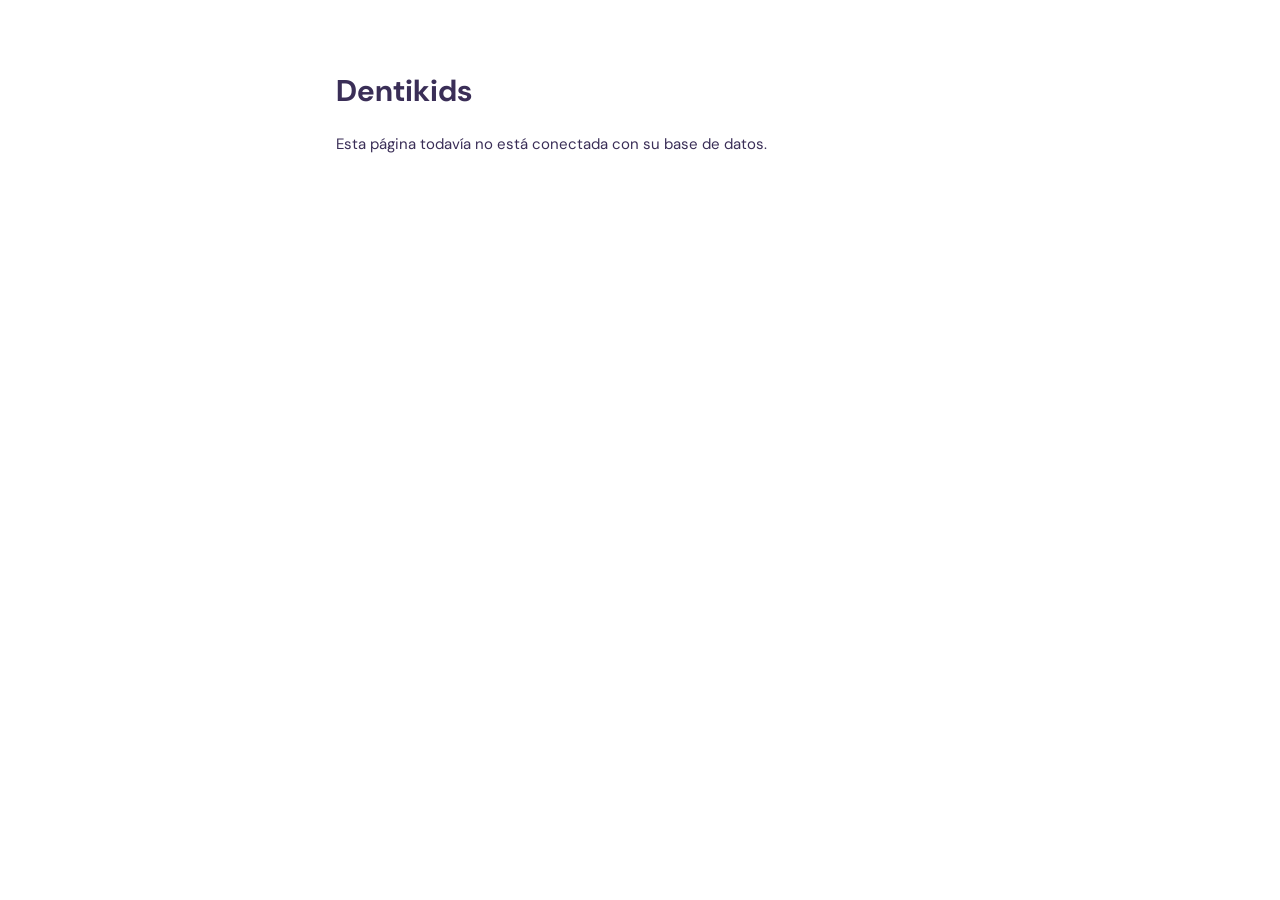
<file: index.html>
<!doctype html>
<html lang="es">
<head>
<meta charset="utf-8">
<meta name="viewport" content="width=device-width, initial-scale=1, viewport-fit=cover">
<title>Dentikids</title>
<meta name="description" content="Agenda la cita de tu peque en Dentikids, paga el abono y recibe los avisos del consultorio.">
<meta name="referrer" content="no-referrer">
<meta name="robots" content="noindex, nofollow">
<meta name="theme-color" content="#FFFFFF">
<meta name="format-detection" content="telephone=no">
<link rel="icon" href="/assets/icono.svg" type="image/svg+xml">
<link rel="apple-touch-icon" href="/assets/icono-180.png">
<link rel="manifest" href="/manifest.webmanifest">
<meta name="apple-mobile-web-app-title" content="Dentikids">
<link rel="preconnect" href="https://fonts.googleapis.com">
<link rel="preconnect" href="https://fonts.gstatic.com" crossorigin>
<link rel="stylesheet" href="https://fonts.googleapis.com/css2?family=DM+Mono:wght@400;500&family=DM+Sans:opsz,wght@9..40,400;9..40,500;9..40,600;9..40,700&family=Fredoka:wght@500;600&display=swap">
<link rel="stylesheet" href="/assets/familias.css">
</head>
<body>
<svg xmlns="http://www.w3.org/2000/svg" aria-hidden="true" focusable="false" class="dk-sym"><symbol id="dk-stars" viewBox="138.8 92.6 407.1 411.6"><path fill="#F9D877" d="M258.6,144.2c4.6,2.7,10.6,1.4,13.8-2.9,12.4-16.7,24.2-37.2,37.7-41.4,35.1-10.8,28.5,47.8,24.8,66.8-1.1,5.6,2.1,11.2,7.6,13,23.2,7.7,41.9,13.7,56.2,17.9,13.2,3.9,18.5,16,14.8,28.9-3.4,11.7-11.8,19.5-25.3,23.4-18,5.3-35.5,9.8-52.5,13.8-2.9.7-5,3.2-5.1,6.2-.6,21.3,2,72.7-20.9,82.5-19.5,8.3-46.9-35.5-58.3-51.3-3.7-5.1-10.2-7.3-16.2-5.5-23.4,7-81.6,32-88.9-3.2-7.8-37.1,16.8-57.1,44.7-76.2,2.8-1.9,3.6-5.7,1.8-8.5-12.8-20.8-23.4-40.2-31.9-58.2-8.4-18.1-4.6-32.9,11.4-44.4,5.1-3.6,11.8-3.9,17.2-.8l69.1,39.9Z"/><path fill="#D79DC5" d="M399.2,375.6c2.1-1.8,2.4-4.9.7-7-7.3-9.3-14.5-18.6-21.6-28-6.8-8.9-8.2-18.3-4.1-28.2,2.4-5.8,9-8.6,14.8-6.4l46.4,17.6c3,1.2,6.4,0,8.1-2.8,7-11.9,13.1-26.1,21.3-28.6,10-3.1,16,.5,18,11,.7,3.6,1.7,13.8,3.1,30.7.2,2.2,1.8,4.1,4,4.5l41.5,8.3c2.9.6,5.4,2.6,6.5,5.4,4.7,11.7,1.1,20.3-10.8,26-1.4.7-12.2,5.3-32.4,13.8-2.5,1-4,3.6-3.7,6.3,1.5,13,2.3,23.4,2.4,31.2.5,14.7-13.7,24-25.4,13.4-11.4-10.4-19.2-18.1-23.4-23.3-2.3-2.8-6.2-3.9-9.6-2.6-14,5.6-55.3,33-59.6-1.9-1.7-14,13.9-31.4,23.6-39.4Z"/><path fill="#A6C8EB" d="M205.4,442.7c1.2-2.4.2-5.3-2.2-6.6-10.4-5.4-20.7-10.8-31-16.4-9.8-5.2-14.9-13.1-15.2-23.7-.2-6.2,4.5-11.5,10.7-11.9l49-3.2c3.2-.2,5.8-2.7,6.1-5.8,1.4-13.6,1.1-28.9,7.4-34.5,7.7-6.9,14.6-6.1,20.7,2.5,2.1,3,7.3,11.7,15.5,26.3,1.1,1.9,3.3,2.9,5.5,2.4l40.8-9.6c2.9-.7,6,.2,8.1,2.2,9,8.6,9.3,17.9.9,27.8-1,1.2-8.8,9.8-23.5,25.7-1.8,2-2.1,4.9-.7,7.2,6.6,11.1,11.7,20.1,15.1,27,6.4,13.1-2.5,27.3-17.4,22.5-14.6-4.7-24.8-8.4-30.7-11.4-3.2-1.6-7.1-.9-9.7,1.7-10.3,10.7-36.2,52.5-54.5,22.8-7.3-11.9-.4-34,5.1-45.2Z"/></symbol><symbol id="dk-word" viewBox="84.2 356.3 907 275.8"><path fill="#D79DC5" d="M936.4,378.4c.4-.3.5-.9,0-1.3-1.4-1.8-2.8-3.6-4.2-5.4-1.3-1.7-1.6-3.5-.8-5.4.5-1.1,1.7-1.7,2.8-1.2l8.9,3.4c.6.2,1.2,0,1.6-.5,1.3-2.3,2.5-5,4.1-5.5,1.9-.6,3.1.1,3.5,2.1,0,.7.3,2.7.6,5.9,0,.4.4.8.8.9l8,1.6c.6.1,1,.5,1.2,1,.9,2.2.2,3.9-2.1,5-.3.1-2.3,1-6.2,2.6-.5.2-.8.7-.7,1.2.3,2.5.4,4.5.5,6,0,2.8-2.6,4.6-4.9,2.6-2.2-2-3.7-3.5-4.5-4.5-.4-.5-1.2-.7-1.8-.5-2.7,1.1-10.6,6.4-11.4-.4-.3-2.7,2.7-6,4.5-7.6h0Z"/><path fill="#A6C8EB" d="M580.8,390.3c-14.1-12.4-33-12.8-47.1-.2-6.9,6.2-10.8,13.6-11.5,22.3-.7,8.3,1.1,16.1,5.4,23.4,5.6,9.7,13.8,17.5,25.4,18.3,6.9.5,13.5-.7,19.8-3.6,11.3-5.1,18-13.8,20-26,2.3-13.7-1.7-25.1-12-34.2h0ZM566,395.6h.4c1.7-.4,3.3.7,3.6,2.3l.8,4.1c.3,1.7-.8,3.3-2.4,3.7h-.4c-1.7.4-3.3-.7-3.7-2.3l-.8-4.1c-.3-1.7.8-3.3,2.4-3.7h0ZM548.3,400.8h.5c1.7-.4,3.3.8,3.6,2.5l.7,4c.3,1.7-.8,3.3-2.5,3.6h-.4c-1.7.4-3.3-.8-3.6-2.5l-.7-4c-.3-1.7.8-3.3,2.5-3.6h0ZM579,429.5c-6,8.4-16.8,10.2-26.2,6.4-5.3-2.1-13-8.3-13.1-14.7,0-.3,0-.5.3-.7h.4c13.6,3.1,29,3.8,37.1-10.4.2-.3.5-.7,1-1.1.2-.1.4-.2.6-.2h.6c0,.1,0,.3.2.4,2.2,6.7,3.1,14-1.4,20.2h.5Z"/><path fill="#F9D877" d="M677.2,389.3c.8.4,1.7.2,2.2-.5,2-2.7,4-6.1,6.2-6.8,5.7-1.8,4.7,7.8,4,10.9-.2.9.3,1.8,1.2,2.1,3.8,1.3,6.9,2.2,9.2,2.9,2.2.6,3,2.6,2.4,4.7-.6,1.9-1.9,3.2-4.1,3.8-2.9.9-5.8,1.6-8.6,2.2-.5.1-.8.5-.8,1,0,3.5.3,11.9-3.4,13.5-3.2,1.4-7.7-5.8-9.5-8.4-.6-.8-1.7-1.2-2.6-.9-3.8,1.1-13.3,5.2-14.5-.5-1.3-6.1,2.7-9.3,7.3-12.5.5-.3.6-.9.3-1.4-2.1-3.4-3.8-6.6-5.2-9.5-1.4-3-.8-5.4,1.9-7.3.8-.6,1.9-.6,2.8-.1l11.3,6.5v.3Z"/><path fill="#F9D877" d="M878.6,497.3c.2-7.6,1.1-40.4,2.8-98.2,0-2.9-.2-5.4-.9-7.7-2.3-7.5-11.7-9.6-17.6-5.2-3,2.3-4.7,5.7-4.9,10.1-1.2,21.6-1.3,46.2-2.1,84.3,0,2.9-.2,6-.4,9.2v.3c-.2.3-.6.5-.9.3-14.8-7.5-34.6-7.7-50.4-3.3-9.2,2.5-16.7,6.8-22.3,12.9-9.1,9.9-14.1,22.1-15,36.7-.8,13.6,2.9,26.4,13.6,35.2,10,8.3,20.7,10.7,32,7.1,9.3-2.9,19.1-11.2,24.9-18.8,6-7.8,11.3-14.5,16-19.9h.2c.1,0,0,0,0,0h0c.2.5.2,1,.2,1.5-.2,27.9,0,47.9,0,60.1,0,4,.6,8.4,1.2,12.3.7,4.3,2.9,7.2,6.6,8.7,7.5,3,17.1-2.3,16.2-11.1-1.2-10.8-1-19.9-1-31.5s.5-42,1.4-83h.2ZM848.9,514.9s0,.1-.2.2c-2.5,1.4-5.3,3-7.4,4.9-6.2,5.6-11.4,11-15.4,16.2-6.1,7.9-11.4,15.1-18.7,19.5-8,4.7-15.2-3.7-16.5-10.8-1-5.3-.6-11,1.2-17,2.4-8.3,7.5-13.8,15.3-16.5,14.5-5.1,28.5-4.7,41.6,2.8.3.1.3.5.2.8h0Z"/><path fill="#A6C8EB" d="M146.7,453.3c-2-2.1-4.4-3.6-7.2-4.4-1-.3-5.4-1.2-13.3-2.7-1.8-.3-4.1-1.3-7-3-.5-.3-.9-.6-1.3-1-4.6-4.7-10-8.1-16.2-10-.6-.2-1.1-.8-1.1-1.4v-30c0-5.4,2.3-9.3,6.8-11.7,7.2-3.8,16.2,1.3,16.9,9.5.3,3.4.3,6.4,0,9,0,.3.2.5.5.6,0,0,.3,0,.4-.1,9.7-8.9,21.1-13.8,34.3-11.8,9.3,1.4,17.3,5.8,24.1,13.1,2.4,2.6,5.4,6.9,8.9,12.8,6.6,10.9,9.5,25,10.4,37.7,2.4,35.2-4,70.3-20.7,101.3-5.2,9.7-11.6,18.6-19.3,26.1-3.5,3.4-6.1,6.4-9.3,9.2-13.4,11.7-32,22.8-49.9,22.8s-13.5-6.6-11.8-14.9c.7-3.2,2.4-5.5,5.3-6.9,1.8-.9,2.8-1.3,3-1.5.3-.1.4-.4.5-.8v-46.8c0-2.7,0-4.8.4-6.2,1.4-7.8,6.4-31,19.4-25.6,4.8,2,7.8,9.6,9.2,15.2,3,11.5,4.9,19,5.9,22.6,1,3.7,2.2,6.7,3.4,9.1,2.5,4.8,10.2,1.5,12.7-.7,5.9-5.5,10.6-13.1,14.2-21.6,8.8-20.7,13.2-42.4,13.2-65s-.5-14.2-1.5-17.9c-6.7-24.6-34.9-34.5-55.9-21.2-.5.3-.7,1-.4,1.5,0,.1.2.3.3.3,2.8,1.8,6.8,2.3,10.4,3,7.2,1.4,12.1,4.7,15.3,11.3,0,.1,0,.3,0,.3h-.3l-.3-.2Z"/><path fill="#A6C8EB" d="M451.4,429.8c1.7-13.3,3.1-23.4,4-30.4.4-3.1,2.1-5.7,5.1-7.7,6.9-4.8,15.2-1.1,17.7,6.8.3,1.1.3,3.8,0,8.1-.7,7.5-1.7,15.1-3.2,22.7,0,.4.2.9.6.9h.2c9.8-.2,16.8-.4,21.1-.4s5.9.1,7.4.6c7.9,2.5,10.1,12.9,4.8,18.9-2.3,2.6-5.6,4-9.9,4h-27.2c-.2,0-.3.1-.3.3-3.8,27.7-6.4,55.7-5.6,83.4.2,8.1,1.1,16.1,2.7,24.1,1.4,7.2,5.4,19.2,12.1,22.4,7.2,3.4,16.1.9,18.7-7.4,2.1-6.7,2.3-13.4.5-20.1-.8-3.2-1.1-5.3-.9-6.3.9-3.7,2.8-6.4,5.8-8,7.3-4,12.9-2.4,16.8,4.8,1.2,2.3,2.1,5,2.5,8,3.5,24.7-7,54.5-36.6,54.6-8.5,0-16.1-2.4-22.9-7.3-9.3-6.7-15.3-21.3-17.7-32-2.8-12.4-4.3-25.5-4.4-39.4-.2-24.3,1.6-49.4,5.3-75.6,0-.4-.2-.9-.7-.9h0c-3.6-.1-6.3-.1-8.2,0-2.8.2-5.1-.3-6.9-1.4-6-3.6-8.5-12.8-3-18.1,5.3-5.2,13.8-4.1,21.8-3.8.4,0,.8-.3.9-.7h-.5Z"/><path fill="#D79DC5" d="M627.4,509c0,.3.2.6.6.6h.3c6-3.3,11.5-7.8,16.8-11,12.7-7.8,24.7-15.1,35.8-21.8,5.9-3.6,10.8-5.7,16-.8,4.7,4.5,5.7,11.1,2,16.4-.8,1.2-2.7,2.6-5.6,4.3-6.1,3.4-11.3,7.7-17.6,11.5-17.3,10.5-27,16.4-28.9,17.5-.2.1-.3.4-.2.7,0,.1.2.2.3.2,24.4,8.4,45.3,24.9,53.1,50.3,2,6.6,1.7,11.1-2.5,16.1-1.2,1.5-2.8,2.5-4.7,3-12.3,3.2-13.9-6.2-16.6-14.8-6.2-19.9-29.8-31.2-48.5-35.9-.3,0-.5,0-.6.4h0c-.5,21.2-.7,37.3-.7,48.2s-1.2,13.3-8,15.8c-6.1,2.3-12.9-.8-15.2-6.9-.5-1.2-.7-3.5-.6-6.8.4-35.5,1.7-90.9,2.3-138.6.2-16.2.5-30.4.8-42.7.4-13.1,18-15,22.5-3.9.4,1,.6,3.4.5,7.2-.5,43.8-.9,74.2-1.2,91.3v-.3Z"/><path fill="#EFCADC" d="M951.1,601c2.1-2.3,3.3-4.3,3.4-6,.5-6.1,0-11.4-1.4-16.1-3.8-12.5-11.1-23.6-19.9-35-4.2-5.4-9-12.7-14.5-22-6.6-11.1-11.3-22.7-13.9-34.8-.9-4.1-1.5-9.3-1.8-15.5-.9-19.2,5.2-38.9,18.5-53,3.1-3.3,5.6-5.7,7.5-7.1,8.5-6.4,21-7.4,30.7-4.2,4.3,1.5,8.5,4.5,12.7,9.2,5.3,6,9.2,12.7,11.9,20.1,3.5,9.6-4.2,16.6-13.5,15.3-3.6-.5-6.2-2.4-7.8-5.8-2.5-5.2-4.6-9.1-6.2-11.8-4.8-7.8-13.7-4.8-18.7,1-13,15.2-14.9,35.7-8.7,54.1,3.8,11.2,9.4,21.9,16.7,32.2,4.7,6.6,8.4,11.7,11,15.2,4.9,6.5,8.3,11.7,10.2,15.5,7.3,14.5,12.2,27.1,11,42.8-.7,9-4.6,16.6-11.7,22.9-7.5,6.7-16.6,9.2-27.4,7.6-7.9-1.2-14.2-3.7-19-7.6-8.9-7.3-14.2-16.4-15.7-27.4-.5-3.5-.4-6.1.3-7.8,2.3-6.1,9.5-9.4,15.6-7,4.9,1.9,6.9,5.5,7.7,10.7.9,5.9,2.7,11.8,8.6,14.5,4.5,2.1,8.9,2.3,13.1.8.5-.2.9-.5,1.3-.8h0Z"/><path fill="#A6C8EB" d="M335.1,470.4c3.4-9.1,7.6-18.3,12.7-27.7,4.3-8,9.5-15.6,16.2-21.7,11.3-10.1,28.3-7.3,37.2,4.1,7.7,9.8,10.1,22.4,11.1,34.7,1.3,16.4,1.6,36.1,1.1,59.1-.5,21.7-1,41.7-1.4,59.8-.3,12.9-18.1,15.5-22.8,3.5-.6-1.5-.9-4.1-.8-7.8.4-30,2-57.1,1.6-86.3,0-11.4-.8-22.2-2.1-32.5-.7-5.8-2.2-12.7-5.8-17-.5-.7-1.5-.8-2.2-.4-4.9,3.1-7.6,7.7-10.7,13.3-2.7,4.8-5.2,10-7.7,15.8-7.7,18.1-14.2,37.3-19.5,57.5-6.1,23.3-9.2,46.8-9.2,70.5s-.3,8.7-.8,9.9c-1.5,3.3-3.7,5.7-6.8,7-6.1,2.8-12.8-.6-15.3-6.6-.5-1.3-.8-3.9-.7-7.8,1.3-93.4,2.1-152.8,2.5-178,0-1.7.6-3.8,1.9-6.1,2.8-5.4,9.4-7.2,14.7-4.8,5,2.3,6.9,8.4,6.8,13.8-.3,24.7-.5,40.4-.4,47.3,0,.2,0,.3.3.3s.2,0,.3-.2l-.2.3Z"/><path fill="#A6C8EB" d="M803.1,438.1c.3-.5,0-1.2-.5-1.4-2.3-1.2-4.6-2.4-6.8-3.6s-3.3-2.9-3.4-5.2c0-1.4,1-2.5,2.4-2.6l10.8-.7c.7,0,1.3-.6,1.3-1.3.3-3,.2-6.4,1.6-7.6,1.7-1.5,3.2-1.3,4.6.5.5.7,1.6,2.6,3.4,5.8.2.4.7.6,1.2.5l9-2.1c.6-.1,1.3,0,1.8.5,2,1.9,2.1,3.9.2,6.1-.2.3-1.9,2.2-5.2,5.7-.4.4-.5,1.1-.2,1.6,1.5,2.4,2.6,4.4,3.3,6,1.4,2.9-.5,6-3.8,5-3.2-1-5.5-1.9-6.8-2.5-.7-.4-1.6-.2-2.1.4-2.3,2.4-8,11.6-12,5-1.6-2.6,0-7.5,1.1-10h.1Z"/><path fill="#8D6EA8" d="M736.7,482.9l.9-5.3.7-5.8.9-5.5.9-6.1.9-5.6.8-5.7.8-5.7,1-5.8.6-5.7.7-3.4c0-.3.4-.5.7-.5,2.8.4,5.9.9,9.1,1.3,6.3.8,10.8,2.9,9.8,9.7-3.1,20.2-5.5,36.9-7.4,50-.8,5.2-3.5,7.9-8.3,8.1-.3,0-.5.2-.5.5-3.6,34.6-7.2,70.8-11,108.6-.2,1.9-.7,4.4-1,6.1-1.5,6.6-9.5,9.1-14.5,5-2.9-2.4-4-5.5-3.4-9.3,6.2-41.8,12.4-83.4,18.6-124.9h-.3Z"/><path fill="#A6C8EB" d="M744.1,431.7l-.6,5.7-18.2-2.6c-1.2-.2-2.3-.8-3-1.8l-2.5-3.4c-.3-.4-.2-.9.2-1.2.2-.1.4-.2.6-.2l23.5,3.5Z"/><path fill="#A6C8EB" d="M164,443.4c4.8,4.5,7.9,10,8.5,16.7,0,.8-.5,1.5-1.3,1.6-.9.1-1.7,0-2.4-.1-.4-.1-.8-.5-.9-.9-1-5.6-3.4-10.1-7.2-13.7-3.8-3.6-8.5-5.8-14.1-6.5-.5,0-.8-.4-1-.8-.2-.7-.3-1.5-.3-2.4s.7-1.4,1.5-1.4c6.7.2,12.3,3.1,17.1,7.6h.1Z"/><path fill="#A6C8EB" d="M742.6,443.2l-.8,5.7-17.8-2.5c-1.3-.2-2.4-.9-3.2-1.9l-2.5-3.3c-.3-.4-.2-1,.2-1.3.2-.2.5-.2.7-.2l23.5,3.6h-.1Z"/><path fill="#A6C8EB" d="M740.9,454.6l-.9,5.6-19.2-2.6c-.7-.1-1.4-.5-1.8-1.2l-2.8-4.8c0-.2,0-.5.2-.7h.3l24.1,3.7h.1Z"/><path fill="#A6C8EB" d="M739.2,466.3l-.9,5.5-18.2-2.6c-1.1-.2-2.2-.8-2.8-1.7l-2.5-3.5c-.3-.4-.2-.9.2-1.2.2-.1.4-.2.6-.1l23.5,3.6h.1Z"/><rect fill="#A6C8EB" x="488.6" y="522.7" width="141.6" height="23.8" transform="translate(13.1886 1082.6875) rotate(-88.8)"/><path fill="#A6C8EB" d="M287,561.6c-6.5-3.1-17-2.2-18.5,6.7-1,5.8-3.2,11.3-6.2,16.5-2.2,4-5.6,6.7-10,7.9-.4.1-.8.1-1.1,0-3.5-1.1-6.8-5.5-8.2-8.7-7.9-18-9.1-37-7.2-56.4,0-.2.2-.5.5-.4,5.6.2,19.4.6,41.5,1.3,9.2.3,12.7-7.1,12.7-15.5,0-20-10-44.2-33.7-43.6-20,.5-32.5,14.1-38.5,32.6-7.6,23.5-9.2,48.4-3.2,72.2,1.9,7.5,5.1,15.5,9.1,21.6,6.3,9.5,15.3,14.2,26.8,14.2s18.2-3,25.2-9c8.2-7,13-18.3,15.4-29.2,1-4.7-.5-8.3-4.6-10.2h0ZM240.2,509.5c1.9-6.9,4.7-12.7,8.3-17.7,2.1-2.8,4.6-4.7,7.6-5.4.4-.1.9,0,1.3.3,4.5,3.6,7.3,8.5,8.3,14.6.7,4.5,1.1,7.5,1.3,9h0v.2c0,.2,0,.3-.3.4h0l-25.8-1h0v-.2c0-.2,0,0,0,0l-.6-.2Z"/><path fill="#A6C8EB" d="M737.6,477.6l-.9,5.3-18.5-2.3c-1.4-.2-2.6-1-3.3-2.2l-1.8-3.1c-.2-.4,0-.9.3-1.2.2,0,.4-.1.6-.1l23.5,3.6h.1Z"/></symbol></svg>
<div id="root"></div>
<noscript><div class="load-fail"><h1>Dentikids</h1><p>Esta página necesita JavaScript para funcionar.</p></div></noscript>
<script src="/assets/vendor/preact-htm.js"></script>
<script src="/assets/vendor/supabase.js"></script>
<script src="/assets/config.js"></script>
<script src="/assets/familias.js"></script>
</body>
</html>
</file>
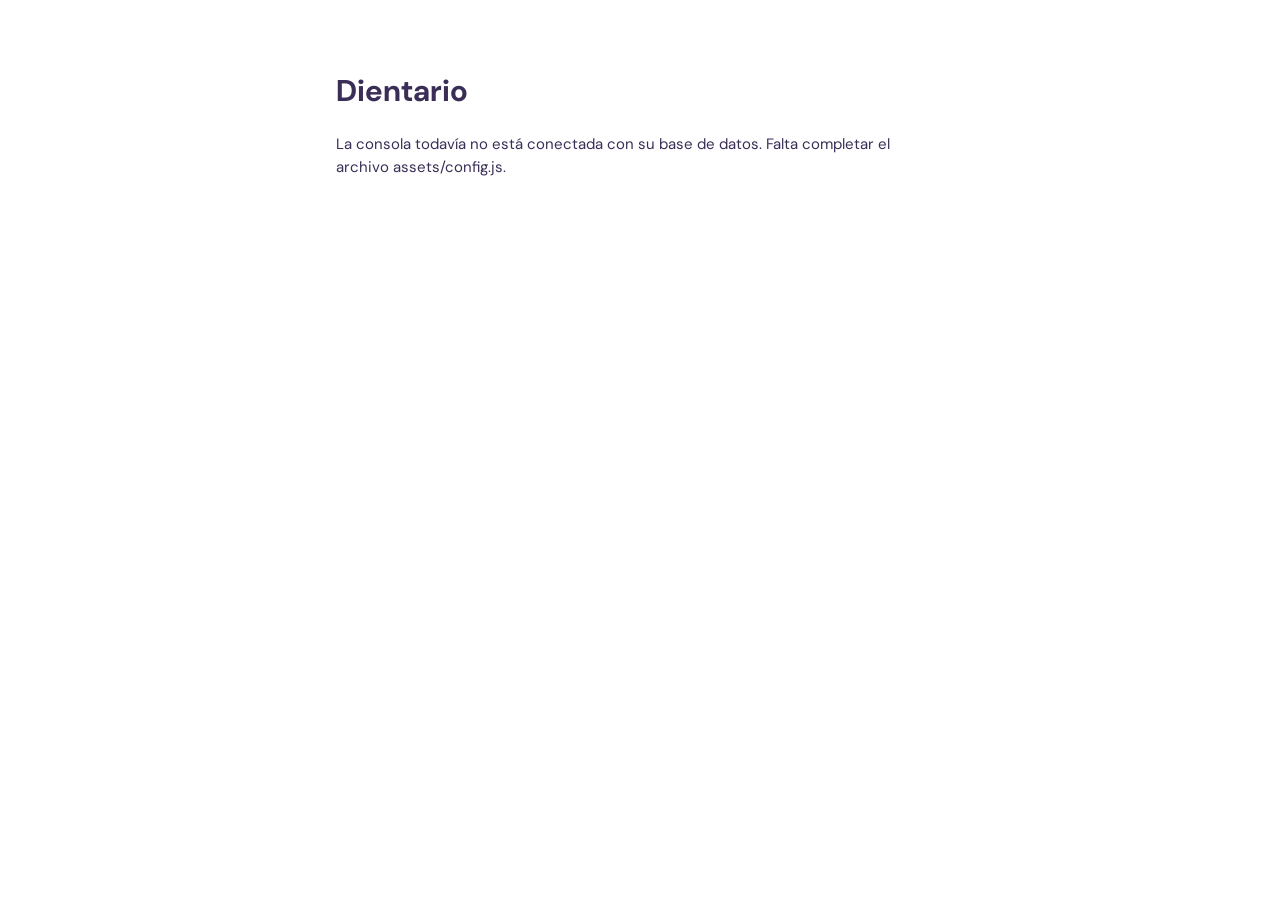
<file: consultorio/index.html>
<!doctype html>
<html lang="es">
<head>
<meta charset="utf-8">
<meta name="viewport" content="width=device-width, initial-scale=1, viewport-fit=cover">
<title>Dientario · Consultorio</title>
<meta name="description" content="Consola del consultorio Dentikids: agenda, pagos, mensajes y fichas.">
<meta name="referrer" content="no-referrer">
<meta name="robots" content="noindex, nofollow">
<meta name="theme-color" content="#FFFFFF">
<meta name="format-detection" content="telephone=no">
<link rel="icon" href="/assets/icono.svg" type="image/svg+xml">
<link rel="apple-touch-icon" href="/assets/icono-180.png">
<meta name="apple-mobile-web-app-title" content="Dientario">
<link rel="preconnect" href="https://fonts.googleapis.com">
<link rel="preconnect" href="https://fonts.gstatic.com" crossorigin>
<link rel="stylesheet" href="https://fonts.googleapis.com/css2?family=DM+Mono:wght@400;500&family=DM+Sans:opsz,wght@9..40,400;9..40,500;9..40,600;9..40,700&family=Fredoka:wght@500;600&display=swap">
<link rel="stylesheet" href="/assets/consultorio.css">
</head>
<body>
<svg xmlns="http://www.w3.org/2000/svg" aria-hidden="true" focusable="false" class="dk-sym"><symbol id="dk-stars" viewBox="138.8 92.6 407.1 411.6"><path fill="#F9D877" d="M258.6,144.2c4.6,2.7,10.6,1.4,13.8-2.9,12.4-16.7,24.2-37.2,37.7-41.4,35.1-10.8,28.5,47.8,24.8,66.8-1.1,5.6,2.1,11.2,7.6,13,23.2,7.7,41.9,13.7,56.2,17.9,13.2,3.9,18.5,16,14.8,28.9-3.4,11.7-11.8,19.5-25.3,23.4-18,5.3-35.5,9.8-52.5,13.8-2.9.7-5,3.2-5.1,6.2-.6,21.3,2,72.7-20.9,82.5-19.5,8.3-46.9-35.5-58.3-51.3-3.7-5.1-10.2-7.3-16.2-5.5-23.4,7-81.6,32-88.9-3.2-7.8-37.1,16.8-57.1,44.7-76.2,2.8-1.9,3.6-5.7,1.8-8.5-12.8-20.8-23.4-40.2-31.9-58.2-8.4-18.1-4.6-32.9,11.4-44.4,5.1-3.6,11.8-3.9,17.2-.8l69.1,39.9Z"/><path fill="#D79DC5" d="M399.2,375.6c2.1-1.8,2.4-4.9.7-7-7.3-9.3-14.5-18.6-21.6-28-6.8-8.9-8.2-18.3-4.1-28.2,2.4-5.8,9-8.6,14.8-6.4l46.4,17.6c3,1.2,6.4,0,8.1-2.8,7-11.9,13.1-26.1,21.3-28.6,10-3.1,16,.5,18,11,.7,3.6,1.7,13.8,3.1,30.7.2,2.2,1.8,4.1,4,4.5l41.5,8.3c2.9.6,5.4,2.6,6.5,5.4,4.7,11.7,1.1,20.3-10.8,26-1.4.7-12.2,5.3-32.4,13.8-2.5,1-4,3.6-3.7,6.3,1.5,13,2.3,23.4,2.4,31.2.5,14.7-13.7,24-25.4,13.4-11.4-10.4-19.2-18.1-23.4-23.3-2.3-2.8-6.2-3.9-9.6-2.6-14,5.6-55.3,33-59.6-1.9-1.7-14,13.9-31.4,23.6-39.4Z"/><path fill="#A6C8EB" d="M205.4,442.7c1.2-2.4.2-5.3-2.2-6.6-10.4-5.4-20.7-10.8-31-16.4-9.8-5.2-14.9-13.1-15.2-23.7-.2-6.2,4.5-11.5,10.7-11.9l49-3.2c3.2-.2,5.8-2.7,6.1-5.8,1.4-13.6,1.1-28.9,7.4-34.5,7.7-6.9,14.6-6.1,20.7,2.5,2.1,3,7.3,11.7,15.5,26.3,1.1,1.9,3.3,2.9,5.5,2.4l40.8-9.6c2.9-.7,6,.2,8.1,2.2,9,8.6,9.3,17.9.9,27.8-1,1.2-8.8,9.8-23.5,25.7-1.8,2-2.1,4.9-.7,7.2,6.6,11.1,11.7,20.1,15.1,27,6.4,13.1-2.5,27.3-17.4,22.5-14.6-4.7-24.8-8.4-30.7-11.4-3.2-1.6-7.1-.9-9.7,1.7-10.3,10.7-36.2,52.5-54.5,22.8-7.3-11.9-.4-34,5.1-45.2Z"/></symbol><symbol id="dk-word" viewBox="84.2 356.3 907 275.8"><path fill="#D79DC5" d="M936.4,378.4c.4-.3.5-.9,0-1.3-1.4-1.8-2.8-3.6-4.2-5.4-1.3-1.7-1.6-3.5-.8-5.4.5-1.1,1.7-1.7,2.8-1.2l8.9,3.4c.6.2,1.2,0,1.6-.5,1.3-2.3,2.5-5,4.1-5.5,1.9-.6,3.1.1,3.5,2.1,0,.7.3,2.7.6,5.9,0,.4.4.8.8.9l8,1.6c.6.1,1,.5,1.2,1,.9,2.2.2,3.9-2.1,5-.3.1-2.3,1-6.2,2.6-.5.2-.8.7-.7,1.2.3,2.5.4,4.5.5,6,0,2.8-2.6,4.6-4.9,2.6-2.2-2-3.7-3.5-4.5-4.5-.4-.5-1.2-.7-1.8-.5-2.7,1.1-10.6,6.4-11.4-.4-.3-2.7,2.7-6,4.5-7.6h0Z"/><path fill="#A6C8EB" d="M580.8,390.3c-14.1-12.4-33-12.8-47.1-.2-6.9,6.2-10.8,13.6-11.5,22.3-.7,8.3,1.1,16.1,5.4,23.4,5.6,9.7,13.8,17.5,25.4,18.3,6.9.5,13.5-.7,19.8-3.6,11.3-5.1,18-13.8,20-26,2.3-13.7-1.7-25.1-12-34.2h0ZM566,395.6h.4c1.7-.4,3.3.7,3.6,2.3l.8,4.1c.3,1.7-.8,3.3-2.4,3.7h-.4c-1.7.4-3.3-.7-3.7-2.3l-.8-4.1c-.3-1.7.8-3.3,2.4-3.7h0ZM548.3,400.8h.5c1.7-.4,3.3.8,3.6,2.5l.7,4c.3,1.7-.8,3.3-2.5,3.6h-.4c-1.7.4-3.3-.8-3.6-2.5l-.7-4c-.3-1.7.8-3.3,2.5-3.6h0ZM579,429.5c-6,8.4-16.8,10.2-26.2,6.4-5.3-2.1-13-8.3-13.1-14.7,0-.3,0-.5.3-.7h.4c13.6,3.1,29,3.8,37.1-10.4.2-.3.5-.7,1-1.1.2-.1.4-.2.6-.2h.6c0,.1,0,.3.2.4,2.2,6.7,3.1,14-1.4,20.2h.5Z"/><path fill="#F9D877" d="M677.2,389.3c.8.4,1.7.2,2.2-.5,2-2.7,4-6.1,6.2-6.8,5.7-1.8,4.7,7.8,4,10.9-.2.9.3,1.8,1.2,2.1,3.8,1.3,6.9,2.2,9.2,2.9,2.2.6,3,2.6,2.4,4.7-.6,1.9-1.9,3.2-4.1,3.8-2.9.9-5.8,1.6-8.6,2.2-.5.1-.8.5-.8,1,0,3.5.3,11.9-3.4,13.5-3.2,1.4-7.7-5.8-9.5-8.4-.6-.8-1.7-1.2-2.6-.9-3.8,1.1-13.3,5.2-14.5-.5-1.3-6.1,2.7-9.3,7.3-12.5.5-.3.6-.9.3-1.4-2.1-3.4-3.8-6.6-5.2-9.5-1.4-3-.8-5.4,1.9-7.3.8-.6,1.9-.6,2.8-.1l11.3,6.5v.3Z"/><path fill="#F9D877" d="M878.6,497.3c.2-7.6,1.1-40.4,2.8-98.2,0-2.9-.2-5.4-.9-7.7-2.3-7.5-11.7-9.6-17.6-5.2-3,2.3-4.7,5.7-4.9,10.1-1.2,21.6-1.3,46.2-2.1,84.3,0,2.9-.2,6-.4,9.2v.3c-.2.3-.6.5-.9.3-14.8-7.5-34.6-7.7-50.4-3.3-9.2,2.5-16.7,6.8-22.3,12.9-9.1,9.9-14.1,22.1-15,36.7-.8,13.6,2.9,26.4,13.6,35.2,10,8.3,20.7,10.7,32,7.1,9.3-2.9,19.1-11.2,24.9-18.8,6-7.8,11.3-14.5,16-19.9h.2c.1,0,0,0,0,0h0c.2.5.2,1,.2,1.5-.2,27.9,0,47.9,0,60.1,0,4,.6,8.4,1.2,12.3.7,4.3,2.9,7.2,6.6,8.7,7.5,3,17.1-2.3,16.2-11.1-1.2-10.8-1-19.9-1-31.5s.5-42,1.4-83h.2ZM848.9,514.9s0,.1-.2.2c-2.5,1.4-5.3,3-7.4,4.9-6.2,5.6-11.4,11-15.4,16.2-6.1,7.9-11.4,15.1-18.7,19.5-8,4.7-15.2-3.7-16.5-10.8-1-5.3-.6-11,1.2-17,2.4-8.3,7.5-13.8,15.3-16.5,14.5-5.1,28.5-4.7,41.6,2.8.3.1.3.5.2.8h0Z"/><path fill="#A6C8EB" d="M146.7,453.3c-2-2.1-4.4-3.6-7.2-4.4-1-.3-5.4-1.2-13.3-2.7-1.8-.3-4.1-1.3-7-3-.5-.3-.9-.6-1.3-1-4.6-4.7-10-8.1-16.2-10-.6-.2-1.1-.8-1.1-1.4v-30c0-5.4,2.3-9.3,6.8-11.7,7.2-3.8,16.2,1.3,16.9,9.5.3,3.4.3,6.4,0,9,0,.3.2.5.5.6,0,0,.3,0,.4-.1,9.7-8.9,21.1-13.8,34.3-11.8,9.3,1.4,17.3,5.8,24.1,13.1,2.4,2.6,5.4,6.9,8.9,12.8,6.6,10.9,9.5,25,10.4,37.7,2.4,35.2-4,70.3-20.7,101.3-5.2,9.7-11.6,18.6-19.3,26.1-3.5,3.4-6.1,6.4-9.3,9.2-13.4,11.7-32,22.8-49.9,22.8s-13.5-6.6-11.8-14.9c.7-3.2,2.4-5.5,5.3-6.9,1.8-.9,2.8-1.3,3-1.5.3-.1.4-.4.5-.8v-46.8c0-2.7,0-4.8.4-6.2,1.4-7.8,6.4-31,19.4-25.6,4.8,2,7.8,9.6,9.2,15.2,3,11.5,4.9,19,5.9,22.6,1,3.7,2.2,6.7,3.4,9.1,2.5,4.8,10.2,1.5,12.7-.7,5.9-5.5,10.6-13.1,14.2-21.6,8.8-20.7,13.2-42.4,13.2-65s-.5-14.2-1.5-17.9c-6.7-24.6-34.9-34.5-55.9-21.2-.5.3-.7,1-.4,1.5,0,.1.2.3.3.3,2.8,1.8,6.8,2.3,10.4,3,7.2,1.4,12.1,4.7,15.3,11.3,0,.1,0,.3,0,.3h-.3l-.3-.2Z"/><path fill="#A6C8EB" d="M451.4,429.8c1.7-13.3,3.1-23.4,4-30.4.4-3.1,2.1-5.7,5.1-7.7,6.9-4.8,15.2-1.1,17.7,6.8.3,1.1.3,3.8,0,8.1-.7,7.5-1.7,15.1-3.2,22.7,0,.4.2.9.6.9h.2c9.8-.2,16.8-.4,21.1-.4s5.9.1,7.4.6c7.9,2.5,10.1,12.9,4.8,18.9-2.3,2.6-5.6,4-9.9,4h-27.2c-.2,0-.3.1-.3.3-3.8,27.7-6.4,55.7-5.6,83.4.2,8.1,1.1,16.1,2.7,24.1,1.4,7.2,5.4,19.2,12.1,22.4,7.2,3.4,16.1.9,18.7-7.4,2.1-6.7,2.3-13.4.5-20.1-.8-3.2-1.1-5.3-.9-6.3.9-3.7,2.8-6.4,5.8-8,7.3-4,12.9-2.4,16.8,4.8,1.2,2.3,2.1,5,2.5,8,3.5,24.7-7,54.5-36.6,54.6-8.5,0-16.1-2.4-22.9-7.3-9.3-6.7-15.3-21.3-17.7-32-2.8-12.4-4.3-25.5-4.4-39.4-.2-24.3,1.6-49.4,5.3-75.6,0-.4-.2-.9-.7-.9h0c-3.6-.1-6.3-.1-8.2,0-2.8.2-5.1-.3-6.9-1.4-6-3.6-8.5-12.8-3-18.1,5.3-5.2,13.8-4.1,21.8-3.8.4,0,.8-.3.9-.7h-.5Z"/><path fill="#D79DC5" d="M627.4,509c0,.3.2.6.6.6h.3c6-3.3,11.5-7.8,16.8-11,12.7-7.8,24.7-15.1,35.8-21.8,5.9-3.6,10.8-5.7,16-.8,4.7,4.5,5.7,11.1,2,16.4-.8,1.2-2.7,2.6-5.6,4.3-6.1,3.4-11.3,7.7-17.6,11.5-17.3,10.5-27,16.4-28.9,17.5-.2.1-.3.4-.2.7,0,.1.2.2.3.2,24.4,8.4,45.3,24.9,53.1,50.3,2,6.6,1.7,11.1-2.5,16.1-1.2,1.5-2.8,2.5-4.7,3-12.3,3.2-13.9-6.2-16.6-14.8-6.2-19.9-29.8-31.2-48.5-35.9-.3,0-.5,0-.6.4h0c-.5,21.2-.7,37.3-.7,48.2s-1.2,13.3-8,15.8c-6.1,2.3-12.9-.8-15.2-6.9-.5-1.2-.7-3.5-.6-6.8.4-35.5,1.7-90.9,2.3-138.6.2-16.2.5-30.4.8-42.7.4-13.1,18-15,22.5-3.9.4,1,.6,3.4.5,7.2-.5,43.8-.9,74.2-1.2,91.3v-.3Z"/><path fill="#EFCADC" d="M951.1,601c2.1-2.3,3.3-4.3,3.4-6,.5-6.1,0-11.4-1.4-16.1-3.8-12.5-11.1-23.6-19.9-35-4.2-5.4-9-12.7-14.5-22-6.6-11.1-11.3-22.7-13.9-34.8-.9-4.1-1.5-9.3-1.8-15.5-.9-19.2,5.2-38.9,18.5-53,3.1-3.3,5.6-5.7,7.5-7.1,8.5-6.4,21-7.4,30.7-4.2,4.3,1.5,8.5,4.5,12.7,9.2,5.3,6,9.2,12.7,11.9,20.1,3.5,9.6-4.2,16.6-13.5,15.3-3.6-.5-6.2-2.4-7.8-5.8-2.5-5.2-4.6-9.1-6.2-11.8-4.8-7.8-13.7-4.8-18.7,1-13,15.2-14.9,35.7-8.7,54.1,3.8,11.2,9.4,21.9,16.7,32.2,4.7,6.6,8.4,11.7,11,15.2,4.9,6.5,8.3,11.7,10.2,15.5,7.3,14.5,12.2,27.1,11,42.8-.7,9-4.6,16.6-11.7,22.9-7.5,6.7-16.6,9.2-27.4,7.6-7.9-1.2-14.2-3.7-19-7.6-8.9-7.3-14.2-16.4-15.7-27.4-.5-3.5-.4-6.1.3-7.8,2.3-6.1,9.5-9.4,15.6-7,4.9,1.9,6.9,5.5,7.7,10.7.9,5.9,2.7,11.8,8.6,14.5,4.5,2.1,8.9,2.3,13.1.8.5-.2.9-.5,1.3-.8h0Z"/><path fill="#A6C8EB" d="M335.1,470.4c3.4-9.1,7.6-18.3,12.7-27.7,4.3-8,9.5-15.6,16.2-21.7,11.3-10.1,28.3-7.3,37.2,4.1,7.7,9.8,10.1,22.4,11.1,34.7,1.3,16.4,1.6,36.1,1.1,59.1-.5,21.7-1,41.7-1.4,59.8-.3,12.9-18.1,15.5-22.8,3.5-.6-1.5-.9-4.1-.8-7.8.4-30,2-57.1,1.6-86.3,0-11.4-.8-22.2-2.1-32.5-.7-5.8-2.2-12.7-5.8-17-.5-.7-1.5-.8-2.2-.4-4.9,3.1-7.6,7.7-10.7,13.3-2.7,4.8-5.2,10-7.7,15.8-7.7,18.1-14.2,37.3-19.5,57.5-6.1,23.3-9.2,46.8-9.2,70.5s-.3,8.7-.8,9.9c-1.5,3.3-3.7,5.7-6.8,7-6.1,2.8-12.8-.6-15.3-6.6-.5-1.3-.8-3.9-.7-7.8,1.3-93.4,2.1-152.8,2.5-178,0-1.7.6-3.8,1.9-6.1,2.8-5.4,9.4-7.2,14.7-4.8,5,2.3,6.9,8.4,6.8,13.8-.3,24.7-.5,40.4-.4,47.3,0,.2,0,.3.3.3s.2,0,.3-.2l-.2.3Z"/><path fill="#A6C8EB" d="M803.1,438.1c.3-.5,0-1.2-.5-1.4-2.3-1.2-4.6-2.4-6.8-3.6s-3.3-2.9-3.4-5.2c0-1.4,1-2.5,2.4-2.6l10.8-.7c.7,0,1.3-.6,1.3-1.3.3-3,.2-6.4,1.6-7.6,1.7-1.5,3.2-1.3,4.6.5.5.7,1.6,2.6,3.4,5.8.2.4.7.6,1.2.5l9-2.1c.6-.1,1.3,0,1.8.5,2,1.9,2.1,3.9.2,6.1-.2.3-1.9,2.2-5.2,5.7-.4.4-.5,1.1-.2,1.6,1.5,2.4,2.6,4.4,3.3,6,1.4,2.9-.5,6-3.8,5-3.2-1-5.5-1.9-6.8-2.5-.7-.4-1.6-.2-2.1.4-2.3,2.4-8,11.6-12,5-1.6-2.6,0-7.5,1.1-10h.1Z"/><path fill="#8D6EA8" d="M736.7,482.9l.9-5.3.7-5.8.9-5.5.9-6.1.9-5.6.8-5.7.8-5.7,1-5.8.6-5.7.7-3.4c0-.3.4-.5.7-.5,2.8.4,5.9.9,9.1,1.3,6.3.8,10.8,2.9,9.8,9.7-3.1,20.2-5.5,36.9-7.4,50-.8,5.2-3.5,7.9-8.3,8.1-.3,0-.5.2-.5.5-3.6,34.6-7.2,70.8-11,108.6-.2,1.9-.7,4.4-1,6.1-1.5,6.6-9.5,9.1-14.5,5-2.9-2.4-4-5.5-3.4-9.3,6.2-41.8,12.4-83.4,18.6-124.9h-.3Z"/><path fill="#A6C8EB" d="M744.1,431.7l-.6,5.7-18.2-2.6c-1.2-.2-2.3-.8-3-1.8l-2.5-3.4c-.3-.4-.2-.9.2-1.2.2-.1.4-.2.6-.2l23.5,3.5Z"/><path fill="#A6C8EB" d="M164,443.4c4.8,4.5,7.9,10,8.5,16.7,0,.8-.5,1.5-1.3,1.6-.9.1-1.7,0-2.4-.1-.4-.1-.8-.5-.9-.9-1-5.6-3.4-10.1-7.2-13.7-3.8-3.6-8.5-5.8-14.1-6.5-.5,0-.8-.4-1-.8-.2-.7-.3-1.5-.3-2.4s.7-1.4,1.5-1.4c6.7.2,12.3,3.1,17.1,7.6h.1Z"/><path fill="#A6C8EB" d="M742.6,443.2l-.8,5.7-17.8-2.5c-1.3-.2-2.4-.9-3.2-1.9l-2.5-3.3c-.3-.4-.2-1,.2-1.3.2-.2.5-.2.7-.2l23.5,3.6h-.1Z"/><path fill="#A6C8EB" d="M740.9,454.6l-.9,5.6-19.2-2.6c-.7-.1-1.4-.5-1.8-1.2l-2.8-4.8c0-.2,0-.5.2-.7h.3l24.1,3.7h.1Z"/><path fill="#A6C8EB" d="M739.2,466.3l-.9,5.5-18.2-2.6c-1.1-.2-2.2-.8-2.8-1.7l-2.5-3.5c-.3-.4-.2-.9.2-1.2.2-.1.4-.2.6-.1l23.5,3.6h.1Z"/><rect fill="#A6C8EB" x="488.6" y="522.7" width="141.6" height="23.8" transform="translate(13.1886 1082.6875) rotate(-88.8)"/><path fill="#A6C8EB" d="M287,561.6c-6.5-3.1-17-2.2-18.5,6.7-1,5.8-3.2,11.3-6.2,16.5-2.2,4-5.6,6.7-10,7.9-.4.1-.8.1-1.1,0-3.5-1.1-6.8-5.5-8.2-8.7-7.9-18-9.1-37-7.2-56.4,0-.2.2-.5.5-.4,5.6.2,19.4.6,41.5,1.3,9.2.3,12.7-7.1,12.7-15.5,0-20-10-44.2-33.7-43.6-20,.5-32.5,14.1-38.5,32.6-7.6,23.5-9.2,48.4-3.2,72.2,1.9,7.5,5.1,15.5,9.1,21.6,6.3,9.5,15.3,14.2,26.8,14.2s18.2-3,25.2-9c8.2-7,13-18.3,15.4-29.2,1-4.7-.5-8.3-4.6-10.2h0ZM240.2,509.5c1.9-6.9,4.7-12.7,8.3-17.7,2.1-2.8,4.6-4.7,7.6-5.4.4-.1.9,0,1.3.3,4.5,3.6,7.3,8.5,8.3,14.6.7,4.5,1.1,7.5,1.3,9h0v.2c0,.2,0,.3-.3.4h0l-25.8-1h0v-.2c0-.2,0,0,0,0l-.6-.2Z"/><path fill="#A6C8EB" d="M737.6,477.6l-.9,5.3-18.5-2.3c-1.4-.2-2.6-1-3.3-2.2l-1.8-3.1c-.2-.4,0-.9.3-1.2.2,0,.4-.1.6-.1l23.5,3.6h.1Z"/></symbol></svg>
<div id="root"></div>
<noscript><div class="load-fail"><h1>Dientario</h1><p>Esta página necesita JavaScript para funcionar.</p></div></noscript>
<script src="/assets/vendor/preact-htm.js"></script>
<script src="/assets/vendor/supabase.js"></script>
<script src="/assets/config.js"></script>
<script src="/assets/consultorio.js"></script>
</body>
</html>
</file>
<file: assets/familias.css>
:root {
  /* Layout: cabecera blanca con el logotipo; en teléfono, una sola columna con la barra de secciones abajo; en computadora, dos columnas en el inicio y una columna central en los pasos */
  /* Color: base blanca, tinta ciruela y los pastel del logotipo, los mismos de la consola del consultorio; un solo tema claro */
  color-scheme: light;
  --bg: #FFFFFF;
  --surface: #FFFFFF;
  --surface-2: #FBF9FD;
  --ink: #3A2E57;
  --ink-2: #4E4370;
  --muted: #6E6488;
  --line: #EFE9F6;
  --line-2: #DFD5EC;
  --brand: #8D6EA8;
  --lav-50: #F8F5FC; --lav-100: #F1EAF9; --lav-200: #E3D6F2; --lav-250: #D4C4EA; --lav-300: #C9B5E2; --lav-ink: #5E4682;
  --pink-50: #FEF5F9; --pink-100: #FCE8F2; --pink-200: #F6D3E5; --pink-300: #E8B1D1; --pink-ink: #8C3D6C;
  --blue-50: #F4F9FE; --blue-100: #E7F1FC; --blue-200: #D1E4F8; --blue-300: #A6C8EB; --blue-ink: #2C5A87;
  --yel-50: #FFFBEE; --yel-100: #FEF4D4; --yel-200: #FCE7A6; --yel-300: #F2CF5E; --yel-ink: #73560A;
  --mint-50: #F2FBF6; --mint-100: #E1F5EA; --mint-200: #C6ECD8; --mint-250: #B5E5CB; --mint-300: #96D8B6; --mint-ink: #1E6646;
  --peach-50: #FFF6F3; --peach-100: #FDE8E1; --peach-200: #F9D0C3; --peach-300: #EFAA95; --peach-ink: #973A21;
  --focus: #8D6EA8;
  --scrim: rgba(94, 70, 130, 0.24);
  --shadow: 0 24px 60px -24px rgba(94, 70, 130, 0.38), 0 8px 20px -12px rgba(94, 70, 130, 0.22);
  --shadow-sm: 0 1px 2px rgba(94, 70, 130, 0.12);
  --shadow-card: 0 1px 2px rgba(94, 70, 130, 0.05), 0 14px 30px -22px rgba(94, 70, 130, 0.30);
  --star-blue: url("data:image/svg+xml,%3Csvg%20xmlns%3D%22http%3A%2F%2Fwww.w3.org%2F2000%2Fsvg%22%20viewBox%3D%22157%20331.7%20170.8%20170.8%22%3E%3Cpath%20fill%3D%22%23A6C8EB%22%20d%3D%22M205.4%2C442.7c1.2-2.4.2-5.3-2.2-6.6-10.4-5.4-20.7-10.8-31-16.4-9.8-5.2-14.9-13.1-15.2-23.7-.2-6.2%2C4.5-11.5%2C10.7-11.9l49-3.2c3.2-.2%2C5.8-2.7%2C6.1-5.8%2C1.4-13.6%2C1.1-28.9%2C7.4-34.5%2C7.7-6.9%2C14.6-6.1%2C20.7%2C2.5%2C2.1%2C3%2C7.3%2C11.7%2C15.5%2C26.3%2C1.1%2C1.9%2C3.3%2C2.9%2C5.5%2C2.4l40.8-9.6c2.9-.7%2C6%2C.2%2C8.1%2C2.2%2C9%2C8.6%2C9.3%2C17.9.9%2C27.8-1%2C1.2-8.8%2C9.8-23.5%2C25.7-1.8%2C2-2.1%2C4.9-.7%2C7.2%2C6.6%2C11.1%2C11.7%2C20.1%2C15.1%2C27%2C6.4%2C13.1-2.5%2C27.3-17.4%2C22.5-14.6-4.7-24.8-8.4-30.7-11.4-3.2-1.6-7.1-.9-9.7%2C1.7-10.3%2C10.7-36.2%2C52.5-54.5%2C22.8-7.3-11.9-.4-34%2C5.1-45.2Z%22%2F%3E%3C%2Fsvg%3E");
  --star-yellow: url("data:image/svg+xml,%3Csvg%20xmlns%3D%22http%3A%2F%2Fwww.w3.org%2F2000%2Fsvg%22%20viewBox%3D%22144.8%2091.1%20269.8%20269.8%22%3E%3Cpath%20fill%3D%22%23F9D877%22%20d%3D%22M258.6%2C144.2c4.6%2C2.7%2C10.6%2C1.4%2C13.8-2.9%2C12.4-16.7%2C24.2-37.2%2C37.7-41.4%2C35.1-10.8%2C28.5%2C47.8%2C24.8%2C66.8-1.1%2C5.6%2C2.1%2C11.2%2C7.6%2C13%2C23.2%2C7.7%2C41.9%2C13.7%2C56.2%2C17.9%2C13.2%2C3.9%2C18.5%2C16%2C14.8%2C28.9-3.4%2C11.7-11.8%2C19.5-25.3%2C23.4-18%2C5.3-35.5%2C9.8-52.5%2C13.8-2.9.7-5%2C3.2-5.1%2C6.2-.6%2C21.3%2C2%2C72.7-20.9%2C82.5-19.5%2C8.3-46.9-35.5-58.3-51.3-3.7-5.1-10.2-7.3-16.2-5.5-23.4%2C7-81.6%2C32-88.9-3.2-7.8-37.1%2C16.8-57.1%2C44.7-76.2%2C2.8-1.9%2C3.6-5.7%2C1.8-8.5-12.8-20.8-23.4-40.2-31.9-58.2-8.4-18.1-4.6-32.9%2C11.4-44.4%2C5.1-3.6%2C11.8-3.9%2C17.2-.8l69.1%2C39.9Z%22%2F%3E%3C%2Fsvg%3E");
  --star-pink: url("data:image/svg+xml,%3Csvg%20xmlns%3D%22http%3A%2F%2Fwww.w3.org%2F2000%2Fsvg%22%20viewBox%3D%22371.9%20285.2%20168%20168%22%3E%3Cpath%20fill%3D%22%23D79DC5%22%20d%3D%22M399.2%2C375.6c2.1-1.8%2C2.4-4.9.7-7-7.3-9.3-14.5-18.6-21.6-28-6.8-8.9-8.2-18.3-4.1-28.2%2C2.4-5.8%2C9-8.6%2C14.8-6.4l46.4%2C17.6c3%2C1.2%2C6.4%2C0%2C8.1-2.8%2C7-11.9%2C13.1-26.1%2C21.3-28.6%2C10-3.1%2C16%2C.5%2C18%2C11%2C.7%2C3.6%2C1.7%2C13.8%2C3.1%2C30.7.2%2C2.2%2C1.8%2C4.1%2C4%2C4.5l41.5%2C8.3c2.9.6%2C5.4%2C2.6%2C6.5%2C5.4%2C4.7%2C11.7%2C1.1%2C20.3-10.8%2C26-1.4.7-12.2%2C5.3-32.4%2C13.8-2.5%2C1-4%2C3.6-3.7%2C6.3%2C1.5%2C13%2C2.3%2C23.4%2C2.4%2C31.2.5%2C14.7-13.7%2C24-25.4%2C13.4-11.4-10.4-19.2-18.1-23.4-23.3-2.3-2.8-6.2-3.9-9.6-2.6-14%2C5.6-55.3%2C33-59.6-1.9-1.7-14%2C13.9-31.4%2C23.6-39.4Z%22%2F%3E%3C%2Fsvg%3E");
  --font-display: 'Fredoka', 'Arial Rounded MT Bold', ui-rounded, system-ui, sans-serif;
  --font-body: 'DM Sans', system-ui, -apple-system, 'Segoe UI', Roboto, sans-serif;
  --font-mono: 'DM Mono', ui-monospace, SFMono-Regular, Menlo, Consolas, monospace;
  --gl: max(16px, env(safe-area-inset-left, 0px));
  --gr: max(16px, env(safe-area-inset-right, 0px));
}
.t-lav { --t50: var(--lav-50); --t100: var(--lav-100); --t200: var(--lav-200); --t300: var(--lav-300); --tink: var(--lav-ink); }
.t-pink { --t50: var(--pink-50); --t100: var(--pink-100); --t200: var(--pink-200); --t300: var(--pink-300); --tink: var(--pink-ink); }
.t-blue { --t50: var(--blue-50); --t100: var(--blue-100); --t200: var(--blue-200); --t300: var(--blue-300); --tink: var(--blue-ink); }
.t-yel { --t50: var(--yel-50); --t100: var(--yel-100); --t200: var(--yel-200); --t300: var(--yel-300); --tink: var(--yel-ink); }
.t-mint { --t50: var(--mint-50); --t100: var(--mint-100); --t200: var(--mint-200); --t300: var(--mint-300); --tink: var(--mint-ink); }
.t-peach { --t50: var(--peach-50); --t100: var(--peach-100); --t200: var(--peach-200); --t300: var(--peach-300); --tink: var(--peach-ink); }

*, *::before, *::after { box-sizing: border-box; }
html, body { min-height: 100%; }
body { margin: 0; background: var(--bg); color: var(--ink); font-family: var(--font-body); font-size: 15px; line-height: 1.5; -webkit-font-smoothing: antialiased; }
body::before { content: ""; position: fixed; inset: 0 0 auto; height: env(safe-area-inset-top, 0px); z-index: 30; background: var(--surface); }
button, input, select, textarea { font: inherit; color: inherit; }
button:focus-visible, a:focus-visible, input:focus-visible, select:focus-visible, textarea:focus-visible, [tabindex]:focus-visible { outline: 2px solid var(--focus); outline-offset: 2px; }
.vh { position: absolute !important; width: 1px; height: 1px; overflow: hidden; clip: rect(0 0 0 0); white-space: nowrap; }
.load-fail { max-width: 640px; margin: 0 auto; padding-block: 48px; padding-left: var(--gl); padding-right: var(--gr); }
.dk-word, .dk-stars { display: block; flex: none; height: auto; }

/* Barra de ejemplo */
.demo { background: var(--yel-50); border-bottom: 1px dashed var(--yel-300); }
.demo-in { max-width: 1040px; margin: 0 auto; padding-block: 8px; padding-left: var(--gl); padding-right: var(--gr); display: flex; align-items: center; gap: 8px 14px; flex-wrap: wrap; }
.demo-txt { font-size: 12.5px; line-height: 18px; color: var(--yel-ink); }
.demo-txt b { font-weight: 700; }
.demo-who { min-width: 0; display: flex; gap: 6px; overflow-x: auto; scrollbar-width: none; }
.demo-who::-webkit-scrollbar { display: none; }
.demo-who button { flex: none; min-height: 32px; padding: 0 12px; border-radius: 999px; border: 1px solid var(--yel-300); background: var(--surface); color: var(--yel-ink); font-size: 12.5px; cursor: pointer; white-space: nowrap; }
.demo-who button[aria-pressed="true"] { background: var(--yel-200); }

/* Cabecera y secciones */
.top { position: sticky; top: env(safe-area-inset-top, 0px); z-index: 20; background: var(--surface); border-bottom: 1px solid var(--line); box-shadow: 0 8px 18px -16px rgba(94, 70, 130, 0.45); }
.top-in { max-width: 1040px; margin: 0 auto; min-height: 64px; padding-left: var(--gl); padding-right: var(--gr); display: flex; align-items: center; gap: 16px; }
.logo { display: flex; align-items: center; gap: 8px; padding: 4px; margin-left: -4px; border: 0; border-radius: 12px; background: none; cursor: pointer; }
.logo .dk-stars { width: 34px; }
.logo .dk-word { width: 118px; }
.dnav { display: flex; gap: 4px; margin-left: auto; }
.dnav-btn { position: relative; min-height: 40px; padding: 0 14px; display: inline-flex; align-items: center; gap: 8px; border: 0; border-radius: 12px; background: transparent; color: var(--ink-2); font-size: 14.5px; font-weight: 600; cursor: pointer; }
.dnav-btn:hover { background: var(--lav-50); }
.dnav-btn[aria-current="page"] { background: var(--lav-100); color: var(--lav-ink); }
.me { display: inline-flex; align-items: center; gap: 8px; font-weight: 600; color: var(--ink-2); white-space: nowrap; }
.me .av { width: 34px; height: 34px; border-radius: 17px; font-size: 15px; }
.tabbar { display: none; }
.badge { min-width: 20px; height: 20px; padding: 0 6px; display: inline-grid; place-items: center; border-radius: 10px; background: var(--pink-200); color: var(--pink-ink); font-size: 11.5px; font-weight: 700; font-variant-numeric: tabular-nums; }

/* Contenido */
.wrap { width: 100%; max-width: 1040px; margin: 0 auto; padding-block: 26px 64px; padding-left: var(--gl); padding-right: var(--gr); display: flex; flex-direction: column; gap: 18px; }
.wrap.narrow { max-width: 720px; }
.hello h1, .ph h1 { margin: 0; font: 600 30px/1.15 var(--font-display); color: var(--ink); text-wrap: balance; }
.hello p, .ph p { margin: 6px 0 0; color: var(--muted); max-width: 60ch; }
.cols { display: grid; grid-template-columns: minmax(0, 1.35fr) minmax(0, 1fr); gap: 18px; align-items: start; }
.col { min-width: 0; display: flex; flex-direction: column; gap: 18px; }
.card { min-width: 0; padding: 18px; display: flex; flex-direction: column; gap: 12px; border-radius: 22px; background: var(--surface); border: 1px solid var(--line); box-shadow: var(--shadow-card); }
.card-h { display: flex; align-items: center; justify-content: space-between; gap: 10px; flex-wrap: wrap; }
.card h2 { margin: 0; display: flex; align-items: center; gap: 10px; font: 600 18px/1.25 var(--font-display); color: var(--ink); }
.ptag { flex: none; width: 30px; height: 30px; border-radius: 10px; display: grid; place-items: center; background: var(--t100, var(--lav-100)); color: var(--tink, var(--lav-ink)); }
.lbl { font-size: 11.5px; font-weight: 700; letter-spacing: 0.08em; text-transform: uppercase; color: var(--muted); }
.small { font-size: 13px; line-height: 18px; }
.muted { color: var(--muted); }
.center { text-align: center; }
.empty { margin: 0; display: flex; align-items: center; gap: 8px; font-size: 13.5px; color: var(--muted); }
.empty::before { content: ""; flex: none; width: 18px; height: 18px; background: var(--star-blue) center / contain no-repeat; }
.note { margin: 0; padding: 10px 12px; display: flex; flex-direction: column; align-items: flex-start; gap: 6px; border-radius: 14px; background: var(--yel-50); color: var(--yel-ink); border: 1px dashed var(--yel-300); font-size: 13.5px; line-height: 19px; }
.lock { padding: 16px; display: flex; gap: 12px; align-items: flex-start; border-radius: 18px; background: var(--lav-50); border: 1.5px dashed var(--lav-300); }
.lock-ic { flex: none; width: 36px; height: 36px; border-radius: 12px; display: grid; place-items: center; background: var(--lav-100); color: var(--lav-ink); }
.lock b { display: block; font-weight: 700; color: var(--ink); }
.lock p { margin: 2px 0 0; font-size: 14px; color: var(--muted); }
.row { display: flex; align-items: center; gap: 10px; flex-wrap: wrap; }
.grow { flex: 1 1 160px; min-width: 0; }
.fill { flex: 1 1 0; min-width: 0; }
.stack { display: flex; flex-direction: column; gap: 3px; min-width: 0; }
.actions { display: flex; gap: 8px; flex-wrap: wrap; align-items: center; }
.actions.between { justify-content: space-between; }
.actions.end { justify-content: flex-end; }
.actions.center { justify-content: center; }
.list { list-style: none; margin: 0; padding: 0; display: flex; flex-direction: column; }
.list > li { padding: 12px 0; border-top: 1px solid var(--line); }
.list > li:first-child { border-top: 0; padding-top: 2px; }
.kv { margin: 0; display: grid; grid-template-columns: 130px minmax(0, 1fr); gap: 8px 14px; font-size: 14.5px; }
.kv dt { color: var(--muted); }
.kv dd { margin: 0; font-weight: 500; }

/* Botones y etiquetas */
.btn { display: inline-flex; align-items: center; justify-content: center; gap: 7px; min-height: 40px; padding: 0 15px; border-radius: 12px; border: 1px solid var(--line-2); background: var(--surface); color: var(--ink); font-size: 14px; font-weight: 600; line-height: 1.2; white-space: nowrap; cursor: pointer; }
.btn:hover { background: var(--lav-50); border-color: var(--lav-300); }
.btn.primary { background: var(--lav-200); border-color: var(--lav-300); color: var(--lav-ink); }
.btn.primary:hover { background: var(--lav-250); }
.btn.ghost { background: transparent; border-color: transparent; color: var(--lav-ink); }
.btn.ghost:hover { background: var(--lav-50); }
.btn.big { min-height: 48px; padding: 0 20px; border-radius: 14px; font-size: 15px; }
.btn.block { width: 100%; }
.btn:disabled { opacity: 0.5; cursor: not-allowed; }
.link { padding: 0; display: inline-flex; align-items: center; gap: 4px; border: 0; background: none; color: var(--lav-ink); font-weight: 600; text-align: left; cursor: pointer; }
.link:hover { text-decoration: underline; text-underline-offset: 3px; }
.back { align-self: flex-start; display: inline-flex; align-items: center; gap: 4px; min-height: 36px; padding: 0 10px 0 4px; margin-left: -4px; border: 0; border-radius: 10px; background: transparent; color: var(--lav-ink); font-weight: 600; cursor: pointer; }
.back:hover { background: var(--lav-50); }
.demo-link { align-self: flex-start; display: inline-flex; align-items: center; gap: 6px; min-height: 34px; padding: 0 12px; border-radius: 999px; border: 1px dashed var(--yel-300); background: var(--yel-50); color: var(--yel-ink); font-size: 12.5px; font-weight: 700; cursor: pointer; }
.pill { display: inline-flex; align-items: center; gap: 4px; min-height: 24px; padding: 0 10px; border-radius: 999px; font-size: 12.5px; font-weight: 600; white-space: nowrap; }
.pill.ok { background: var(--mint-100); color: var(--mint-ink); }
.pill.warn { background: var(--yel-100); color: var(--yel-ink); }
.pill.bad { background: var(--peach-100); color: var(--peach-ink); }
.pill.info { background: var(--blue-100); color: var(--blue-ink); }
.pill.neutral { background: var(--lav-50); color: var(--muted); box-shadow: inset 0 0 0 1px var(--line-2); }
.pill.accent { background: var(--lav-100); color: var(--lav-ink); }
.pill.off { background: transparent; color: var(--muted); border: 1px dashed var(--line-2); text-decoration: line-through; }
.av { flex: none; width: 38px; height: 38px; border-radius: 19px; display: grid; place-items: center; background: var(--t100, var(--lav-100)); color: var(--tink, var(--lav-ink)); font: 600 16px/1 var(--font-display); }
.faces { display: flex; padding-left: 6px; }
.faces .av { width: 28px; height: 28px; margin-left: -6px; border: 2px solid var(--surface); font-size: 12px; }
.kstar { flex: none; width: 48px; height: 48px; display: grid; place-items: center; padding-top: 3px; background: var(--star-blue) center / contain no-repeat; font: 600 18px/1 var(--font-display); color: var(--ink); }
.kstar.ks-pink { background-image: var(--star-pink); }
.kstar.ks-yel { background-image: var(--star-yellow); }
.kstar.sm { width: 40px; height: 40px; font-size: 15px; }
.kstar.big { width: 76px; height: 76px; font-size: 28px; }

/* Cita principal */
.hero { position: relative; overflow: hidden; padding: 20px; display: flex; flex-direction: column; gap: 10px; border-radius: 24px; background: var(--t100, var(--blue-100)); border: 1px solid var(--t200, var(--blue-200)); }
.hero-stars { position: absolute; top: -12px; right: -10px; width: 104px; pointer-events: none; }
.hero-top { display: flex; align-items: center; gap: 12px; padding-right: 76px; }
.eyebrow { display: block; font-size: 12px; font-weight: 700; letter-spacing: 0.06em; text-transform: uppercase; color: var(--tink, var(--lav-ink)); }
.hero h2 { margin: 2px 0 0; font: 600 20px/1.2 var(--font-display); color: var(--ink); }
.hero-when { margin: 4px 0 0; font: 600 34px/1.1 var(--font-display); color: var(--ink); font-variant-numeric: tabular-nums; }
.hero-sub { margin: 0; color: var(--ink-2); }
.hero-state { padding: 10px 12px; display: flex; align-items: center; gap: 8px 10px; flex-wrap: wrap; border-radius: 14px; background: var(--surface); border: 1px solid var(--t200, var(--blue-200)); color: var(--ink-2); font-size: 14px; line-height: 20px; }
.hero-state .pill { flex: none; }
.hero-state span.txt { flex: 1 1 200px; min-width: 0; }

/* Listas de inicio */
.todo { list-style: none; margin: 0; padding: 0; display: flex; flex-direction: column; gap: 8px; }
.todo li { padding: 12px 14px; display: flex; align-items: center; gap: 10px 12px; flex-wrap: wrap; border-radius: 16px; background: var(--pink-50); border: 1px solid var(--pink-200); }
.todo li span.txt { flex: 1 1 180px; min-width: 0; color: var(--pink-ink); font-weight: 600; font-size: 14px; }
.krow { width: 100%; padding: 10px 0; display: flex; align-items: center; gap: 12px; border: 0; border-top: 1px solid var(--line); background: transparent; color: inherit; text-align: left; cursor: pointer; }
.krow:first-of-type { border-top: 0; padding-top: 2px; }
.krow:hover b { color: var(--lav-ink); }
.krow .chev { color: var(--muted); }
.krow b { font-size: 15px; font-weight: 600; }
.krow .small { color: var(--muted); }
.mini-cita { width: 100%; padding: 12px 14px; display: flex; align-items: center; gap: 12px; border-radius: 16px; border: 1px solid var(--line); background: var(--surface-2); color: inherit; text-align: left; cursor: pointer; }
.mini-cita:hover { border-color: var(--lav-200); background: var(--lav-50); }
.mini-cita b { font-weight: 600; }
.tcol { flex: none; width: 54px; display: flex; flex-direction: column; line-height: 1.2; }
.tcol b { font: 600 18px/1.1 var(--font-display); color: var(--ink); }
.tcol small { font-size: 11.5px; color: var(--muted); text-transform: uppercase; letter-spacing: 0.04em; }
.inbox { list-style: none; margin: 0; padding: 0; display: flex; flex-direction: column; }
.inbox li { padding: 12px 0; display: grid; grid-template-columns: 34px minmax(0, 1fr); gap: 12px; border-top: 1px solid var(--line); }
.inbox li:first-child { border-top: 0; padding-top: 2px; }
.in-ic { width: 34px; height: 34px; border-radius: 11px; display: grid; place-items: center; background: var(--t100, var(--lav-100)); color: var(--tink, var(--lav-ink)); }
.in-top { display: flex; align-items: center; gap: 6px 8px; flex-wrap: wrap; }
.in-top b { font-weight: 600; }
.in-txt { margin: 3px 0 0; font-size: 14px; line-height: 20px; color: var(--ink-2); }
.in-new { width: 8px; height: 8px; border-radius: 4px; background: var(--pink-300); }

/* Cita, opciones y pasos */
.optlist { display: flex; flex-direction: column; }
.row-btn { width: 100%; min-height: 54px; padding: 8px 4px; display: flex; align-items: center; gap: 12px; border: 0; border-top: 1px solid var(--line); border-radius: 0; background: transparent; color: var(--ink); font-size: 15px; font-weight: 600; text-align: left; cursor: pointer; }
.row-btn:first-child { border-top: 0; }
.row-btn:hover { background: var(--lav-50); }
.row-btn .chev { margin-left: auto; color: var(--muted); }
.row-btn.danger { color: var(--peach-ink); }
.row-ic { flex: none; width: 34px; height: 34px; border-radius: 11px; display: grid; place-items: center; background: var(--t100, var(--lav-100)); color: var(--tink, var(--lav-ink)); }
.tips { margin: 0; padding-left: 20px; display: flex; flex-direction: column; gap: 6px; color: var(--ink-2); }
.stepper { display: flex; flex-direction: column; gap: 8px; }
.step-lbl { font-size: 13px; font-weight: 600; color: var(--muted); }
.steps { display: grid; grid-template-columns: repeat(4, minmax(0, 1fr)); gap: 6px; }
.steps i { height: 6px; border-radius: 3px; background: var(--line); }
.steps i.on { background: var(--lav-300); }
.opts { display: grid; grid-template-columns: repeat(auto-fill, minmax(220px, 1fr)); gap: 10px; }
.opt { min-height: 66px; padding: 12px 14px; display: flex; align-items: center; gap: 12px; border-radius: 16px; border: 1.5px solid var(--line-2); background: var(--surface); color: var(--ink); text-align: left; cursor: pointer; }
.opt:hover { background: var(--lav-50); }
.opt[aria-pressed="true"] { border-color: var(--brand); background: var(--lav-100); }
.opt b { display: block; font-size: 15px; font-weight: 600; }
.opt .small { display: block; color: var(--muted); }
.opt-ic { flex: none; width: 38px; height: 38px; border-radius: 12px; display: grid; place-items: center; background: var(--t100, var(--lav-100)); color: var(--tink, var(--lav-ink)); }
.days { display: flex; gap: 8px; overflow-x: auto; padding-bottom: 6px; scrollbar-width: thin; }
.day { flex: none; width: 74px; min-height: 80px; padding: 8px 4px; display: flex; flex-direction: column; align-items: center; justify-content: center; gap: 1px; border-radius: 16px; border: 1.5px solid var(--line-2); background: var(--surface); color: var(--ink); cursor: pointer; }
.day:hover { background: var(--lav-50); }
.day small { font-size: 11.5px; color: var(--muted); }
.day b { font: 600 22px/1.1 var(--font-display); }
.day[aria-pressed="true"] { border-color: var(--brand); background: var(--lav-100); }
.day:disabled { opacity: 0.45; cursor: not-allowed; }
.pick-day { margin: 4px 0 0; font-weight: 600; color: var(--ink); }
.half { display: flex; flex-direction: column; gap: 8px; }
.slots { display: grid; grid-template-columns: repeat(auto-fill, minmax(108px, 1fr)); gap: 8px; }
.slot { min-height: 46px; border-radius: 14px; border: 1.5px solid var(--line-2); background: var(--surface); color: var(--ink); font-size: 15px; font-weight: 600; cursor: pointer; font-variant-numeric: tabular-nums; }
.slot:hover { background: var(--lav-50); }
.slot[aria-pressed="true"] { border-color: var(--brand); background: var(--lav-200); color: var(--lav-ink); }
.paynote { padding: 12px 14px; display: flex; flex-direction: column; gap: 2px; border-radius: 16px; background: var(--yel-50); border: 1px solid var(--yel-200); color: var(--ink-2); font-size: 14px; }
.paynote b { color: var(--ink); }

/* Pago */
.payform { display: flex; flex-direction: column; gap: 14px; }
.mtabs { display: flex; gap: 6px; flex-wrap: wrap; }
.mtab { min-height: 38px; padding: 0 14px; border-radius: 999px; border: 1px solid var(--line-2); background: var(--surface); color: var(--ink-2); font-size: 13.5px; font-weight: 600; cursor: pointer; }
.mtab:hover { background: var(--yel-50); }
.mtab[aria-selected="true"] { background: var(--yel-200); border-color: var(--yel-300); color: var(--yel-ink); }
.paybox { padding: 14px; display: flex; flex-direction: column; gap: 10px; border-radius: 18px; background: var(--yel-50); border: 1px solid var(--yel-200); }
.pay-top { display: flex; flex-direction: column; gap: 2px; }
.pay-amt { margin: 0; font: 600 30px/1.1 var(--font-display); color: var(--ink); font-variant-numeric: tabular-nums; }
.datarows { list-style: none; margin: 0; padding: 0; display: flex; flex-direction: column; }
.datarows li { padding: 8px 0; display: flex; align-items: center; gap: 6px 10px; flex-wrap: wrap; border-top: 1px solid var(--yel-200); }
.datarows li:first-child { border-top: 0; }
.dl { flex: none; width: 104px; font-size: 13px; color: var(--muted); }
.dv { flex: 1 1 150px; min-width: 0; font-family: var(--font-mono); font-size: 14px; color: var(--ink); overflow-wrap: anywhere; }
.copy { flex: none; min-height: 34px; padding: 0 10px; display: inline-flex; align-items: center; gap: 6px; border-radius: 10px; border: 1px solid var(--yel-300); background: var(--surface); color: var(--yel-ink); font-size: 12.5px; font-weight: 700; cursor: pointer; }
.copy:hover { background: var(--yel-100); }

/* Formularios */
.field { display: flex; flex-direction: column; gap: 6px; }
.field label, .flabel { font-size: 13.5px; font-weight: 600; color: var(--ink); }
.input, .select { width: 100%; min-height: 46px; padding: 0 12px; border-radius: 12px; border: 1px solid var(--lav-300); background: var(--surface); color: var(--ink); font-size: 16px; }
.input:focus, .select:focus { border-color: var(--brand); }
.grid2 { display: grid; grid-template-columns: repeat(auto-fit, minmax(200px, 1fr)); gap: 12px; }
.err { margin: 0; font-size: 13.5px; font-weight: 600; color: var(--peach-ink); }
.check { padding: 10px 0; display: flex; align-items: flex-start; gap: 10px; border-top: 1px solid var(--line); cursor: pointer; }
.check:first-child { border-top: 0; }
.check input { flex: none; width: 20px; height: 20px; margin: 1px 0 0; accent-color: var(--brand); }
.check b { display: block; font-weight: 600; }
.check small { display: block; font-size: 13px; color: var(--muted); }
.check.off { cursor: not-allowed; }
.switch { display: flex; align-items: flex-start; justify-content: space-between; gap: 14px; padding: 12px 0; border-top: 1px solid var(--line); cursor: pointer; }
.switch b { display: block; font-weight: 600; }
.switch small { display: block; font-size: 13px; color: var(--muted); }
.switch input { flex: none; width: 42px; height: 24px; margin: 2px 0 0; appearance: none; -webkit-appearance: none; border-radius: 12px; background: var(--line-2); position: relative; cursor: pointer; transition: background 0.15s; }
.switch input::after { content: ""; position: absolute; top: 3px; left: 3px; width: 18px; height: 18px; border-radius: 9px; background: var(--surface); box-shadow: var(--shadow-sm); transition: transform 0.15s; }
.switch input:checked { background: var(--brand); }
.switch input:checked::after { transform: translateX(18px); }
.radios { display: flex; flex-direction: column; gap: 8px; }
.radio { padding: 12px 14px; display: flex; align-items: flex-start; gap: 12px; border-radius: 16px; border: 1.5px solid var(--line-2); background: var(--surface); text-align: left; color: var(--ink); cursor: pointer; }
.radio[aria-checked="true"] { border-color: var(--brand); background: var(--lav-100); }
.radio:disabled { opacity: 0.5; cursor: not-allowed; }
.radio b { display: block; font-weight: 600; }
.radio small { display: block; font-size: 13px; color: var(--muted); }

/* Peques e informe */
.kids { list-style: none; margin: 0; padding: 0; display: grid; grid-template-columns: repeat(auto-fill, minmax(280px, 1fr)); gap: 12px; }
.kid-card { width: 100%; padding: 16px; display: grid; grid-template-columns: auto minmax(0, 1fr) auto; gap: 12px; align-items: center; border-radius: 20px; border: 1px solid var(--line); background: var(--surface); box-shadow: var(--shadow-card); color: inherit; text-align: left; cursor: pointer; }
.kid-card:hover { border-color: var(--lav-200); background: var(--lav-50); }
.kid-card b { display: block; font: 600 18px/1.2 var(--font-display); }
.kid-head { display: flex; align-items: center; gap: 14px; }
.kid-head h1 { margin: 0; font: 600 28px/1.15 var(--font-display); color: var(--ink); }
.kid-head p { margin: 2px 0 0; color: var(--muted); }
.add { width: 100%; min-height: 56px; display: flex; align-items: center; justify-content: center; gap: 8px; border-radius: 18px; border: 1.5px dashed var(--lav-300); background: var(--lav-50); color: var(--lav-ink); font-weight: 600; cursor: pointer; }
.add:hover { background: var(--lav-100); }
.report { gap: 16px; }
.report header { display: flex; flex-direction: column; gap: 4px; padding-bottom: 14px; border-bottom: 1px solid var(--line); }
.report header h1 { margin: 0; font: 600 26px/1.2 var(--font-display); color: var(--ink); }
.report header p { margin: 0; color: var(--muted); }
.report section { display: flex; flex-direction: column; gap: 6px; }
.report section h2 { font-size: 16px; }
.report section p { margin: 0; color: var(--ink-2); max-width: 62ch; }
.report ul { margin: 0; padding-left: 20px; display: flex; flex-direction: column; gap: 6px; color: var(--ink-2); max-width: 62ch; }
.done { align-items: center; text-align: center; padding: 30px 20px; }
.done .dk-stars { width: 84px; }
.done h1 { margin: 0; font: 600 28px/1.15 var(--font-display); color: var(--ink); }
.done p { margin: 0; max-width: 46ch; color: var(--ink-2); }
.done .demo-link { align-self: center; }
.invite-box { padding: 14px; display: flex; flex-direction: column; gap: 10px; border-radius: 18px; background: var(--mint-50); border: 1px solid var(--mint-200); }
.invite-box .dv { font-family: var(--font-body); font-size: 14.5px; line-height: 21px; }

/* Ventanas */
.scrim { position: fixed; inset: 0; z-index: 60; padding: max(16px, env(safe-area-inset-top, 0px)) var(--gr) max(16px, env(safe-area-inset-bottom, 0px)) var(--gl); display: flex; align-items: center; justify-content: center; background: var(--scrim); animation: fade 0.18s ease both; }
.sheet { width: 100%; max-width: 460px; max-height: 100%; overflow-y: auto; padding: 22px; display: flex; flex-direction: column; gap: 14px; border-radius: 24px; background: var(--surface); border: 1px solid var(--line); box-shadow: var(--shadow); animation: pop 0.2s ease both; }
.sheet h2 { margin: 0; display: flex; align-items: center; gap: 10px; font: 600 20px/1.25 var(--font-display); color: var(--ink); }
.sheet p { margin: 0; color: var(--ink-2); }
.toast { position: fixed; z-index: 70; left: 50%; bottom: calc(22px + env(safe-area-inset-bottom, 0px)); width: max-content; max-width: min(480px, calc(100vw - 32px)); padding: 12px 16px; display: flex; align-items: center; gap: 10px; border-radius: 16px; background: var(--surface); color: var(--ink); border: 1px solid var(--lav-200); box-shadow: var(--shadow); font-size: 14px; line-height: 20px; transform: translateX(-50%); animation: toast 0.22s ease both; }
.toast::before { content: ""; flex: none; width: 20px; height: 20px; background: var(--star-yellow) center / contain no-repeat; }

@media (max-width: 900px) {
  .dnav, .me-name { display: none; }
  .me { margin-left: auto; }
  .tabbar { position: fixed; left: 0; right: 0; bottom: 0; z-index: 40; display: grid; grid-template-columns: repeat(5, minmax(0, 1fr)); gap: 2px; padding: 6px var(--gr) calc(6px + env(safe-area-inset-bottom, 0px)) var(--gl); background: var(--surface); border-top: 1px solid var(--line); box-shadow: 0 -8px 20px -18px rgba(94, 70, 130, 0.5); }
  .tb { position: relative; min-height: 54px; display: flex; flex-direction: column; align-items: center; justify-content: center; gap: 3px; border: 0; border-radius: 12px; background: transparent; color: var(--muted); font-size: 11.5px; font-weight: 600; cursor: pointer; }
  .tb-ic { width: 36px; height: 28px; border-radius: 10px; display: grid; place-items: center; color: var(--muted); }
  .tb[aria-current="page"] { color: var(--ink); }
  .tb[aria-current="page"] .tb-ic { background: var(--t100); color: var(--tink); }
  .tb .badge { position: absolute; top: 2px; left: calc(50% + 6px); }
  .wrap { padding-block: 20px calc(96px + env(safe-area-inset-bottom, 0px)); }
  .cols { grid-template-columns: minmax(0, 1fr); }
  .hello h1, .ph h1 { font-size: 26px; }
  .toast { bottom: calc(86px + env(safe-area-inset-bottom, 0px)); }
}
@media (max-width: 560px) {
  .scrim { align-items: flex-end; padding: 0; }
  .sheet { max-width: none; border-radius: 24px 24px 0 0; padding: 22px var(--gr) calc(22px + env(safe-area-inset-bottom, 0px)) var(--gl); animation: rise 0.22s ease both; }
  .kv { grid-template-columns: minmax(0, 1fr); gap: 0; }
  .kv dd { margin-bottom: 10px; }
  .hero-when { font-size: 30px; }
  .card { padding: 16px; }
  .kid-head h1 { font-size: 24px; }
}
@media (max-width: 374px) {
  .logo .dk-word { width: 100px; }
  .demo-txt span { display: none; }
}
@keyframes fade { from { opacity: 0; } to { opacity: 1; } }
@keyframes pop { from { opacity: 0; transform: translateY(8px) scale(0.98); } to { opacity: 1; transform: none; } }
@keyframes rise { from { transform: translateY(24px); opacity: 0; } to { transform: none; opacity: 1; } }
@keyframes toast { from { opacity: 0; transform: translate(-50%, 8px); } to { opacity: 1; transform: translate(-50%, 0); } }
@media (prefers-reduced-motion: reduce) {
  *, *::before, *::after { animation-duration: 0.001ms !important; animation-iteration-count: 1 !important; transition-duration: 0.001ms !important; }
}

/* Sitio publicado */
html { -webkit-text-size-adjust: 100%; }
:root { padding-top: env(safe-area-inset-top, 0px); padding-bottom: env(safe-area-inset-bottom, 0px); }
img { max-width: 100%; }
[hidden] { display: none !important; }
.dk-sym { position: absolute; width: 0; height: 0; overflow: hidden; }
.gap0 { gap: 0; }
.gap8 { gap: 8px; }
.gap12 { gap: 12px; }
.m0 { margin: 0; }
.mt4 { margin-top: 4px; }
.mt8 { margin-top: 8px; }
.brk { overflow-wrap: anywhere; word-break: break-word; }
.lnk { color: var(--lav-ink); font-weight: 600; text-decoration: underline; text-underline-offset: 2px; overflow-wrap: anywhere; }
.center-self { align-self: center; }
.end-items { align-items: flex-end; }
.danger-txt { color: var(--peach-ink); }
a.btn { text-decoration: none; }
.btn.wa { background: var(--mint-200); border-color: var(--mint-300); color: var(--mint-ink); }
.btn.wa:hover { background: var(--mint-250); }
.land-h { margin: 6px 0 0; font: 600 32px/1.12 var(--font-display); color: var(--ink); text-wrap: balance; padding-right: 76px; }
.done .invite-box { align-self: stretch; text-align: left; }
.sheet .btn.block + .btn.block { margin-top: 0; }
</file>
<file: assets/consultorio.css>
:root {
  /* Layout: barra lateral blanca con el logotipo de Dentikids, las seis áreas y el rol de quien mira; a la derecha, el área de trabajo sobre blanco con fichas pastel por sección; en teléfono, la navegación pasa a una fila de pestañas bajo el logotipo */
  /* Color: base blanca, tinta ciruela para el texto y los pastel del logotipo (lavanda, rosa, azul, amarillo), con menta y durazno para los estados; un solo tema claro, por pedido del cliente */
  color-scheme: light;
  --bg: #FFFFFF;
  --surface: #FFFFFF;
  --surface-2: #FBF9FD;
  --ink: #3A2E57;
  --ink-2: #4E4370;
  --muted: #6E6488;
  --line: #EFE9F6;
  --line-2: #DFD5EC;
  --brand: #8D6EA8;
  --lav-50: #F8F5FC; --lav-100: #F1EAF9; --lav-200: #E3D6F2; --lav-250: #D4C4EA; --lav-300: #C9B5E2; --lav-ink: #5E4682;
  --pink-50: #FEF5F9; --pink-100: #FCE8F2; --pink-200: #F6D3E5; --pink-300: #E8B1D1; --pink-ink: #8C3D6C;
  --blue-50: #F4F9FE; --blue-100: #E7F1FC; --blue-200: #D1E4F8; --blue-300: #A6C8EB; --blue-ink: #2C5A87;
  --yel-50: #FFFBEE; --yel-100: #FEF4D4; --yel-200: #FCE7A6; --yel-300: #F2CF5E; --yel-ink: #73560A;
  --mint-50: #F2FBF6; --mint-100: #E1F5EA; --mint-200: #C6ECD8; --mint-250: #B5E5CB; --mint-300: #96D8B6; --mint-ink: #1E6646;
  --peach-50: #FFF6F3; --peach-100: #FDE8E1; --peach-200: #F9D0C3; --peach-300: #EFAA95; --peach-ink: #973A21;
  --focus: #8D6EA8;
  --scrim: rgba(94, 70, 130, 0.24);
  --shadow: 0 24px 60px -24px rgba(94, 70, 130, 0.38), 0 8px 20px -12px rgba(94, 70, 130, 0.22);
  --shadow-sm: 0 1px 2px rgba(94, 70, 130, 0.12);
  --shadow-card: 0 1px 2px rgba(94, 70, 130, 0.05), 0 14px 30px -22px rgba(94, 70, 130, 0.30);
  --star-blue: url("data:image/svg+xml,%3Csvg%20xmlns%3D%22http%3A%2F%2Fwww.w3.org%2F2000%2Fsvg%22%20viewBox%3D%22157%20331.7%20170.8%20170.8%22%3E%3Cpath%20fill%3D%22%23A6C8EB%22%20d%3D%22M205.4%2C442.7c1.2-2.4.2-5.3-2.2-6.6-10.4-5.4-20.7-10.8-31-16.4-9.8-5.2-14.9-13.1-15.2-23.7-.2-6.2%2C4.5-11.5%2C10.7-11.9l49-3.2c3.2-.2%2C5.8-2.7%2C6.1-5.8%2C1.4-13.6%2C1.1-28.9%2C7.4-34.5%2C7.7-6.9%2C14.6-6.1%2C20.7%2C2.5%2C2.1%2C3%2C7.3%2C11.7%2C15.5%2C26.3%2C1.1%2C1.9%2C3.3%2C2.9%2C5.5%2C2.4l40.8-9.6c2.9-.7%2C6%2C.2%2C8.1%2C2.2%2C9%2C8.6%2C9.3%2C17.9.9%2C27.8-1%2C1.2-8.8%2C9.8-23.5%2C25.7-1.8%2C2-2.1%2C4.9-.7%2C7.2%2C6.6%2C11.1%2C11.7%2C20.1%2C15.1%2C27%2C6.4%2C13.1-2.5%2C27.3-17.4%2C22.5-14.6-4.7-24.8-8.4-30.7-11.4-3.2-1.6-7.1-.9-9.7%2C1.7-10.3%2C10.7-36.2%2C52.5-54.5%2C22.8-7.3-11.9-.4-34%2C5.1-45.2Z%22%2F%3E%3C%2Fsvg%3E");
  --star-yellow: url("data:image/svg+xml,%3Csvg%20xmlns%3D%22http%3A%2F%2Fwww.w3.org%2F2000%2Fsvg%22%20viewBox%3D%22144.8%2091.1%20269.8%20269.8%22%3E%3Cpath%20fill%3D%22%23F9D877%22%20d%3D%22M258.6%2C144.2c4.6%2C2.7%2C10.6%2C1.4%2C13.8-2.9%2C12.4-16.7%2C24.2-37.2%2C37.7-41.4%2C35.1-10.8%2C28.5%2C47.8%2C24.8%2C66.8-1.1%2C5.6%2C2.1%2C11.2%2C7.6%2C13%2C23.2%2C7.7%2C41.9%2C13.7%2C56.2%2C17.9%2C13.2%2C3.9%2C18.5%2C16%2C14.8%2C28.9-3.4%2C11.7-11.8%2C19.5-25.3%2C23.4-18%2C5.3-35.5%2C9.8-52.5%2C13.8-2.9.7-5%2C3.2-5.1%2C6.2-.6%2C21.3%2C2%2C72.7-20.9%2C82.5-19.5%2C8.3-46.9-35.5-58.3-51.3-3.7-5.1-10.2-7.3-16.2-5.5-23.4%2C7-81.6%2C32-88.9-3.2-7.8-37.1%2C16.8-57.1%2C44.7-76.2%2C2.8-1.9%2C3.6-5.7%2C1.8-8.5-12.8-20.8-23.4-40.2-31.9-58.2-8.4-18.1-4.6-32.9%2C11.4-44.4%2C5.1-3.6%2C11.8-3.9%2C17.2-.8l69.1%2C39.9Z%22%2F%3E%3C%2Fsvg%3E");
  --font-display: 'Fredoka', 'Arial Rounded MT Bold', ui-rounded, system-ui, sans-serif;
  --font-body: 'DM Sans', system-ui, -apple-system, 'Segoe UI', Roboto, sans-serif;
  --font-mono: 'DM Mono', ui-monospace, SFMono-Regular, Menlo, Consolas, monospace;
  --gl: max(16px, env(safe-area-inset-left, 0px));
  --gr: max(16px, env(safe-area-inset-right, 0px));
}
.t-lav { --t50: var(--lav-50); --t100: var(--lav-100); --t200: var(--lav-200); --t300: var(--lav-300); --tink: var(--lav-ink); }
.t-pink { --t50: var(--pink-50); --t100: var(--pink-100); --t200: var(--pink-200); --t300: var(--pink-300); --tink: var(--pink-ink); }
.t-blue { --t50: var(--blue-50); --t100: var(--blue-100); --t200: var(--blue-200); --t300: var(--blue-300); --tink: var(--blue-ink); }
.t-yel { --t50: var(--yel-50); --t100: var(--yel-100); --t200: var(--yel-200); --t300: var(--yel-300); --tink: var(--yel-ink); }
.t-mint { --t50: var(--mint-50); --t100: var(--mint-100); --t200: var(--mint-200); --t300: var(--mint-300); --tink: var(--mint-ink); }
.t-peach { --t50: var(--peach-50); --t100: var(--peach-100); --t200: var(--peach-200); --t300: var(--peach-300); --tink: var(--peach-ink); }

*, *::before, *::after { box-sizing: border-box; }
html, body { min-height: 100%; }
body { margin: 0; background: var(--bg); color: var(--ink); font-family: var(--font-body); font-size: 15px; line-height: 1.5; -webkit-font-smoothing: antialiased; }
button, input, select, textarea { font: inherit; color: inherit; }
button:focus-visible, a:focus-visible, input:focus-visible, select:focus-visible, textarea:focus-visible, [tabindex]:focus-visible { outline: 2px solid var(--focus); outline-offset: 2px; }
.vh { position: absolute !important; width: 1px; height: 1px; overflow: hidden; clip: rect(0 0 0 0); white-space: nowrap; }
.load-fail { max-width: 640px; margin: 0 auto; padding-block: 48px; padding-left: var(--gl); padding-right: var(--gr); }

/* Marca */
.dk-word, .dk-stars { display: block; flex: none; height: auto; }
.stars-inline { width: 36px; }

/* Estructura */
.app { min-height: 100vh; display: grid; grid-template-columns: 256px minmax(0, 1fr); background: linear-gradient(90deg, var(--surface) 0 255px, var(--line) 255px 256px, transparent 256px); }
.side { position: sticky; top: 0; height: 100vh; height: 100dvh; padding: 24px 14px 18px max(14px, env(safe-area-inset-left, 0px)); display: flex; flex-direction: column; gap: 22px; overflow-y: auto; background: var(--surface); border-right: 1px solid var(--line); }
.brand { display: flex; flex-direction: column; align-items: flex-start; gap: 6px; padding: 0 8px; }
.brand .dk-word { width: 172px; }
.brand-cap { font-size: 12.5px; line-height: 17px; color: var(--muted); }
.brand-cap b { font-weight: 600; color: var(--ink-2); }
.nav { display: flex; flex-direction: column; gap: 2px; }
.nav-btn { width: 100%; min-height: 46px; padding: 0 8px; display: flex; align-items: center; gap: 10px; border: 0; border-radius: 14px; background: transparent; color: var(--ink-2); font-size: 14.5px; font-weight: 600; text-align: left; cursor: pointer; }
.nav-btn:hover { background: var(--lav-50); }
.nav-btn[aria-current="page"] { background: var(--lav-100); color: var(--ink); }
.nav-ic { flex: none; width: 30px; height: 30px; border-radius: 10px; display: grid; place-items: center; background: var(--t100, var(--lav-100)); color: var(--tink, var(--lav-ink)); }
.nav-btn[aria-current="page"] .nav-ic { background: var(--surface); box-shadow: var(--shadow-sm); }
.nav-btn .badge { margin-left: auto; }
.badge { min-width: 22px; height: 22px; padding: 0 7px; display: inline-grid; place-items: center; border-radius: 11px; background: var(--pink-200); color: var(--pink-ink); font-size: 12px; font-weight: 700; font-variant-numeric: tabular-nums; }
.rolebox { margin-top: auto; padding: 12px; display: flex; flex-direction: column; gap: 8px; border-radius: 16px; background: var(--lav-50); border: 1px solid var(--line); }
.rolebox p { margin: 0; font-size: 12.5px; line-height: 18px; color: var(--muted); }
.lbl { font-size: 11.5px; font-weight: 700; letter-spacing: 0.08em; text-transform: uppercase; color: var(--muted); }
.segc { display: grid; grid-template-columns: 1fr 1fr; gap: 3px; padding: 3px; border-radius: 12px; background: var(--lav-100); }
.segc button { min-height: 34px; padding: 0 8px; border: 0; border-radius: 10px; background: transparent; color: var(--ink-2); font-size: 13px; font-weight: 600; cursor: pointer; }
.segc button[aria-pressed="true"] { background: var(--surface); color: var(--lav-ink); box-shadow: var(--shadow-sm); }
.main { min-width: 0; display: flex; flex-direction: column; }
.mtop { display: none; }
.view { width: 100%; max-width: 1180px; margin: 0 auto; padding-block: 28px 56px; padding-left: max(24px, env(safe-area-inset-left, 0px)); padding-right: max(24px, env(safe-area-inset-right, 0px)); display: flex; flex-direction: column; gap: 20px; }
.vhead { display: flex; align-items: flex-end; justify-content: space-between; gap: 12px 20px; flex-wrap: wrap; }
.vhead h1 { margin: 0; display: flex; align-items: center; gap: 12px; font: 600 30px/1.15 var(--font-display); color: var(--ink); text-wrap: balance; }
.vhead p { margin: 4px 0 0; color: var(--muted); }
.chips { display: flex; gap: 8px; flex-wrap: wrap; align-items: center; }
.chip { display: inline-flex; align-items: center; gap: 6px; min-height: 30px; padding: 0 11px; border-radius: 999px; background: var(--surface); border: 1px solid var(--line-2); font-size: 13px; font-weight: 600; color: var(--ink-2); white-space: nowrap; font-variant-numeric: tabular-nums; }
.chip.bcv { background: var(--blue-50); border-color: var(--blue-200); color: var(--blue-ink); }
.demo-chip { display: inline-flex; align-items: center; min-height: 26px; padding: 0 10px; border-radius: 999px; background: var(--yel-100); color: var(--yel-ink); border: 1px dashed var(--yel-300); font-size: 12px; font-weight: 700; white-space: nowrap; }

/* Piezas comunes */
.panel { min-width: 0; padding: 18px; display: flex; flex-direction: column; gap: 12px; border-radius: 22px; background: var(--surface); border: 1px solid var(--line); box-shadow: var(--shadow-card); }
.panel-h { display: flex; align-items: center; justify-content: space-between; gap: 10px; flex-wrap: wrap; }
.panel-h h2 { margin: 0; display: flex; align-items: center; gap: 10px; font: 600 18px/1.25 var(--font-display); color: var(--ink); }
.ptag { flex: none; width: 30px; height: 30px; border-radius: 10px; display: grid; place-items: center; background: var(--t100, var(--lav-100)); color: var(--tink, var(--lav-ink)); }
.panel-sub { margin: -4px 0 0; font-size: 13.5px; line-height: 19px; color: var(--muted); }
.stats { display: grid; grid-template-columns: repeat(4, minmax(0, 1fr)); gap: 12px; }
.stat { position: relative; min-width: 0; padding: 16px 18px; display: flex; flex-direction: column; gap: 2px; border-radius: 20px; background: var(--t100, var(--lav-100)); border: 1px solid var(--t200, var(--lav-200)); text-align: left; color: var(--ink); }
button.stat { cursor: pointer; }
button.stat:hover { border-color: var(--t300, var(--lav-300)); }
.stat b { font: 600 30px/1.1 var(--font-display); color: var(--tink, var(--lav-ink)); font-variant-numeric: tabular-nums; }
.stat span { font-size: 13.5px; font-weight: 600; color: var(--ink); }
.stat small { font-size: 12.5px; color: var(--ink-2); }
.stat.hot { border-color: var(--t300, var(--lav-300)); box-shadow: inset 0 0 0 1px var(--t300, var(--lav-300)); }
.stat.hot::after { content: ""; position: absolute; top: 14px; right: 14px; width: 10px; height: 10px; border-radius: 50%; background: var(--pink-300); box-shadow: 0 0 0 3px var(--surface); }
.btn { display: inline-flex; align-items: center; justify-content: center; gap: 7px; min-height: 38px; padding: 0 14px; border-radius: 12px; border: 1px solid var(--line-2); background: var(--surface); color: var(--ink); font-size: 13.5px; font-weight: 600; line-height: 1.2; white-space: nowrap; cursor: pointer; }
.btn:hover { background: var(--lav-50); border-color: var(--lav-300); }
.btn.primary { background: var(--lav-200); border-color: var(--lav-300); color: var(--lav-ink); }
.btn.primary:hover { background: var(--lav-250); }
.btn.wa { background: var(--mint-200); border-color: var(--mint-300); color: var(--mint-ink); }
.btn.wa:hover { background: var(--mint-250); }
.btn.ghost { background: transparent; border-color: transparent; color: var(--lav-ink); }
.btn.ghost:hover { background: var(--lav-50); }
.btn:disabled { opacity: 0.5; cursor: not-allowed; }
.link { padding: 0; display: inline-flex; align-items: center; gap: 4px; border: 0; background: none; color: var(--lav-ink); font-weight: 600; text-align: left; cursor: pointer; }
.link:hover { text-decoration: underline; text-underline-offset: 3px; }
.pill { display: inline-flex; align-items: center; gap: 4px; min-height: 22px; padding: 0 9px; border-radius: 999px; font-size: 12px; font-weight: 600; white-space: nowrap; }
.pill.ok, .pill.wa { background: var(--mint-100); color: var(--mint-ink); }
.pill.warn { background: var(--yel-100); color: var(--yel-ink); }
.pill.bad { background: var(--peach-100); color: var(--peach-ink); }
.pill.info { background: var(--blue-100); color: var(--blue-ink); }
.pill.neutral { background: var(--lav-50); color: var(--muted); box-shadow: inset 0 0 0 1px var(--line-2); }
.pill.accent { background: var(--lav-100); color: var(--lav-ink); }
.pill.mj { background: var(--pink-100); color: var(--pink-ink); }
.pill.off { background: transparent; color: var(--muted); border: 1px dashed var(--line-2); text-decoration: line-through; }
.av { flex: none; width: 38px; height: 38px; border-radius: 19px; background: var(--t100, var(--lav-100)); color: var(--tink, var(--lav-ink)); display: grid; place-items: center; font: 600 16px/1 var(--font-display); }
.av.lg { width: 58px; height: 58px; border-radius: 29px; font-size: 24px; }
.mono { font-family: var(--font-mono); font-size: 12.5px; color: var(--muted); font-variant-numeric: tabular-nums; }
.muted { color: var(--muted); }
.small { font-size: 13px; line-height: 18px; }
.empty { margin: 0; display: flex; align-items: center; gap: 8px; font-size: 13.5px; color: var(--muted); }
.empty::before { content: ""; flex: none; width: 18px; height: 18px; background: var(--star-blue) center / contain no-repeat; }
.list { list-style: none; margin: 0; padding: 0; display: flex; flex-direction: column; }
.list > li { padding: 12px 0; border-top: 1px solid var(--line); }
.list > li:first-child { border-top: 0; padding-top: 2px; }
.row { display: flex; align-items: center; gap: 10px; flex-wrap: wrap; }
.grow { flex: 1 1 160px; min-width: 0; }
.fill { flex: 1 1 0; min-width: 0; }
.tcol { flex: none; width: 52px; display: flex; flex-direction: column; line-height: 1.2; font-variant-numeric: tabular-nums; }
.tcol b { font-family: var(--font-mono); font-size: 14px; font-weight: 500; color: var(--ink); }
.tcol small { font-size: 11.5px; color: var(--muted); }
.stack { display: flex; flex-direction: column; gap: 4px; min-width: 0; }
.actions { display: flex; gap: 8px; flex-wrap: wrap; align-items: center; }
.note { margin: 0; padding: 10px 12px; border-radius: 12px; background: var(--yel-50); color: var(--yel-ink); border: 1px dashed var(--yel-300); font-size: 13px; line-height: 18px; }
.lock { padding: 18px; display: flex; flex-direction: column; align-items: flex-start; gap: 8px; border-radius: 18px; background: var(--lav-50); border: 1.5px dashed var(--lav-300); }
.lock b { font: 600 17px/1.3 var(--font-display); color: var(--ink); }
.lock p { margin: 0; color: var(--muted); font-size: 14px; }
.lock-ic { width: 40px; height: 40px; border-radius: 12px; background: var(--lav-100); color: var(--lav-ink); display: grid; place-items: center; }
.alert { padding: 14px 16px; display: flex; align-items: center; gap: 12px 16px; flex-wrap: wrap; border-radius: 18px; background: var(--yel-100); color: var(--yel-ink); border: 1px solid var(--yel-200); }
.alert .stack { flex: 1 1 260px; }
.alert b { font-weight: 700; }
.alert p { margin: 0; font-size: 14px; line-height: 20px; }
.permlist { list-style: none; margin: 0; padding: 0; display: none; flex-direction: column; }
.permlist li { padding: 10px 0; display: flex; flex-direction: column; gap: 6px; border-top: 1px solid var(--line); }
.permlist li:first-child { border-top: 0; padding-top: 0; }
.tablewrap { min-width: 0; overflow-x: auto; }
table.t { width: 100%; border-collapse: collapse; font-size: 14px; font-variant-numeric: tabular-nums; }
table.t th { padding: 8px 10px; border-bottom: 1px solid var(--line-2); text-align: left; font-size: 11.5px; font-weight: 700; letter-spacing: 0.06em; text-transform: uppercase; color: var(--muted); white-space: nowrap; }
table.t td { padding: 10px; border-bottom: 1px solid var(--line); vertical-align: middle; }
table.t tr:last-child td { border-bottom: 0; }
table.t td.num, table.t th.num { text-align: right; white-space: nowrap; }
table.t tfoot td { font-weight: 700; border-top: 2px solid var(--line-2); border-bottom: 0; }
.amt { display: inline-flex; flex-direction: column; align-items: flex-end; gap: 1px; }

/* Hoy */
.two { display: grid; grid-template-columns: minmax(0, 1.55fr) minmax(0, 1fr); gap: 20px; align-items: start; }
.col { min-width: 0; display: flex; flex-direction: column; gap: 20px; }
.ag { list-style: none; margin: 0; padding: 0; display: flex; flex-direction: column; }
.ag-row { padding: 12px 10px; display: grid; grid-template-columns: 56px minmax(0, 1fr) auto; gap: 12px; align-items: center; border-top: 1px solid var(--line); }
.ag-row:first-child { border-top: 0; }
.ag-row.sala { background: var(--blue-100); border-radius: 14px; border-top-color: transparent; }
.ag-row.sala + .ag-row { border-top-color: transparent; }
.ag-row.sala .ag-sub { color: var(--ink-2); }
.ag-row.done { opacity: 0.7; }
.ag-name { display: inline; padding: 0; border: 0; background: none; color: var(--ink); font-size: 15px; font-weight: 600; text-align: left; cursor: pointer; }
.ag-name:hover { color: var(--lav-ink); text-decoration: underline; text-underline-offset: 3px; }
.ag-sub { font-size: 13px; line-height: 18px; color: var(--muted); }
.ag-act { display: flex; align-items: center; gap: 8px; flex-wrap: wrap; justify-content: flex-end; }
.now { padding: 2px 10px; display: flex; align-items: center; gap: 10px; color: var(--pink-ink); font-size: 12px; font-weight: 700; letter-spacing: 0.04em; }
.now::after { content: ""; flex: 1; height: 2px; border-radius: 1px; background: var(--pink-300); }
.mini { list-style: none; margin: 0; padding: 0; display: flex; flex-direction: column; gap: 8px; }
.mini li { padding: 10px 12px; display: flex; flex-direction: column; gap: 6px; border-radius: 14px; background: var(--surface-2); border: 1px solid var(--line); }
.mini li.hot { background: var(--pink-50); border-color: var(--pink-200); }
.mini .top { display: flex; align-items: center; gap: 8px; flex-wrap: wrap; justify-content: space-between; }
.mini b { font-weight: 600; }
.mini .sub { font-size: 13px; line-height: 18px; color: var(--muted); }
.mini li.hot .sub { color: var(--pink-ink); }

/* Pacientes */
.toolbar { display: flex; gap: 12px; flex-wrap: wrap; align-items: center; }
.searchwrap { position: relative; flex: 1 1 260px; min-width: 0; display: flex; }
.searchwrap svg { position: absolute; left: 14px; top: 50%; transform: translateY(-50%); color: var(--muted); pointer-events: none; }
.search { flex: 1 1 260px; min-width: 0; min-height: 46px; padding: 0 14px 0 42px; border-radius: 14px; border: 1px solid var(--lav-300); background: var(--surface); color: var(--ink); font-size: 15px; }
.search::placeholder { color: var(--muted); }
.search:focus { border-color: var(--brand); }
.fchips { display: flex; gap: 6px; flex-wrap: wrap; }
.fchip { min-height: 34px; padding: 0 12px; display: inline-flex; align-items: center; gap: 6px; border-radius: 999px; border: 1px solid var(--line-2); background: var(--surface); color: var(--ink-2); font-size: 13px; font-weight: 600; cursor: pointer; white-space: nowrap; }
.fchip:hover { background: var(--lav-50); }
.fchip[aria-pressed="true"] { background: var(--lav-200); border-color: var(--lav-300); color: var(--lav-ink); }
.fchip .n { font-family: var(--font-mono); font-weight: 500; opacity: 0.85; }
.plist { list-style: none; margin: 0; padding: 0; display: flex; flex-direction: column; gap: 8px; }
.prow { width: 100%; padding: 12px 14px; display: grid; grid-template-columns: 38px minmax(0, 1.25fr) minmax(0, 1fr) minmax(0, 1.1fr) 20px; gap: 14px; align-items: center; border-radius: 16px; border: 1px solid var(--line); background: var(--surface); color: inherit; text-align: left; cursor: pointer; box-shadow: var(--shadow-sm); }
.prow:hover { border-color: var(--lav-200); background: var(--lav-50); }
.prow .stack b { font-weight: 600; font-size: 15px; color: var(--ink); }
.prow .stack span { font-size: 13px; color: var(--muted); }
.pf-head { display: flex; align-items: center; gap: 16px; flex-wrap: wrap; }
.pf-head h1 { margin: 0; font: 600 28px/1.15 var(--font-display); color: var(--ink); }
.pf-head p { margin: 2px 0 0; color: var(--muted); }
.tabs { display: flex; gap: 4px; overflow-x: auto; scrollbar-width: none; border-bottom: 1px solid var(--line-2); }
.tabs::-webkit-scrollbar { display: none; }
.tab { flex: none; min-height: 42px; padding: 0 12px; display: inline-flex; align-items: center; gap: 6px; border: 0; border-bottom: 2px solid transparent; background: transparent; color: var(--muted); font-size: 14px; font-weight: 600; cursor: pointer; }
.tab:hover { color: var(--ink-2); }
.tab[aria-selected="true"] { color: var(--lav-ink); border-bottom-color: var(--brand); }
.kv { margin: 0; display: grid; grid-template-columns: 150px minmax(0, 1fr); gap: 8px 14px; font-size: 14px; }
.kv dt { color: var(--muted); }
.kv dd { margin: 0; font-weight: 500; }
.tl { list-style: none; margin: 0; padding: 0; display: flex; flex-direction: column; }
.tl li { position: relative; padding: 0 0 14px 26px; }
.tl li::before { content: ""; position: absolute; left: 7px; top: 22px; bottom: 0; width: 2px; background: var(--line-2); }
.tl li:last-child::before { display: none; }
.tl-dot { position: absolute; left: 0; top: 4px; width: 16px; height: 16px; border-radius: 8px; background: var(--surface); border: 2px solid var(--line-2); }
.tl-dot.wa, .tl-dot.k-mensaje { background: var(--mint-100); border-color: var(--mint-300); }
.tl-dot.push, .tl-dot.k-clinico { background: var(--lav-100); border-color: var(--lav-300); }
.tl-dot.mail, .tl-dot.k-agenda { background: var(--blue-100); border-color: var(--blue-300); }
.tl-dot.k-pago, .tl-dot.k-acceso { background: var(--yel-100); border-color: var(--yel-300); }
.tl-dot.k-denegado { background: var(--peach-100); border-color: var(--peach-300); }
.tl-dot.k-sistema { background: var(--pink-100); border-color: var(--pink-300); }

/* Odontograma */
.odo { display: flex; flex-direction: column; gap: 10px; }
.odo-row { display: flex; gap: 4px; justify-content: center; flex-wrap: nowrap; }
.odo-gap { width: 10px; flex: none; }
.tooth { flex: 1 1 0; min-width: 0; max-width: 34px; height: 40px; display: flex; flex-direction: column; align-items: center; justify-content: center; border-radius: 10px 10px 13px 13px; border: 1.5px solid var(--line-2); background: var(--surface); color: var(--ink-2); font-family: var(--font-mono); font-size: 11.5px; }
.tooth.lower { border-radius: 13px 13px 10px 10px; }
.tooth.caries { background: var(--peach-100); border-color: var(--peach-300); color: var(--peach-ink); }
.tooth.sellante { background: var(--blue-100); border-color: var(--blue-300); color: var(--blue-ink); }
.tooth.restaurado { background: var(--mint-100); border-color: var(--mint-300); color: var(--mint-ink); }
.tooth.pendiente { background: var(--yel-100); border-color: var(--yel-300); color: var(--yel-ink); }
.tooth.ausente { background: transparent; border-style: dashed; color: var(--muted); }
.legend { display: flex; gap: 8px 14px; flex-wrap: wrap; font-size: 12.5px; color: var(--muted); }
.legend span { display: inline-flex; align-items: center; gap: 6px; }
.sw { width: 12px; height: 12px; border-radius: 4px; border: 1.5px solid var(--line-2); background: var(--surface); }
.sw.caries { background: var(--peach-100); border-color: var(--peach-300); }
.sw.sellante { background: var(--blue-100); border-color: var(--blue-300); }
.sw.restaurado { background: var(--mint-100); border-color: var(--mint-300); }
.sw.pendiente { background: var(--yel-100); border-color: var(--yel-300); }
.sw.ausente { background: transparent; border-style: dashed; }

/* Mensajes y plantillas */
.qgroup { display: flex; flex-direction: column; gap: 8px; }
.qgroup + .qgroup { padding-top: 14px; border-top: 1px solid var(--line); }
.qgroup h3 { margin: 0; display: flex; flex-direction: column; gap: 1px; font-size: 14.5px; color: var(--ink); }
.qgroup h3 small { font-weight: 500; color: var(--muted); font-size: 12.5px; }
.qitem { padding: 12px 14px; display: flex; flex-direction: column; gap: 8px; border-radius: 16px; background: var(--surface-2); border: 1px solid var(--line); }
.qprev { margin: 0; padding: 10px 12px; border-radius: 14px 14px 14px 4px; background: var(--mint-50); border: 1px solid var(--mint-200); color: var(--ink); font-size: 13.5px; line-height: 20px; overflow-wrap: anywhere; }
.rules { margin: 0; padding: 0; list-style: none; display: flex; flex-direction: column; gap: 10px; }
.rules li { display: grid; grid-template-columns: 22px minmax(0, 1fr); gap: 8px; font-size: 13.5px; line-height: 19px; color: var(--ink-2); }
.rules li > span:first-child { color: var(--brand); }
.rules li b { color: var(--ink); }
.tplgrid { display: grid; grid-template-columns: 310px minmax(0, 1fr); gap: 20px; align-items: start; }
.tpllist { list-style: none; margin: 0; padding: 0; display: flex; flex-direction: column; gap: 6px; }
.tplbtn { width: 100%; padding: 10px 12px; display: flex; flex-direction: column; gap: 4px; border-radius: 14px; border: 1px solid var(--line); background: var(--surface); color: inherit; text-align: left; cursor: pointer; }
.tplbtn:hover { background: var(--lav-50); }
.tplbtn[aria-current="true"] { border-color: var(--lav-300); background: var(--lav-100); }
.tplbtn b { font-weight: 600; font-size: 14.5px; color: var(--ink); }
.tplbtn span { font-size: 12.5px; color: var(--muted); }
.vars { display: flex; gap: 6px; flex-wrap: wrap; }
.var { min-height: 30px; padding: 0 10px; border-radius: 9px; border: 1px dashed var(--lav-300); background: var(--lav-50); color: var(--lav-ink); font-family: var(--font-mono); font-size: 12.5px; cursor: pointer; }
.var:hover { background: var(--lav-100); }
.ta { width: 100%; padding: 12px 14px; border-radius: 14px; border: 1px solid var(--lav-300); background: var(--surface); color: var(--ink); font-size: 15px; line-height: 22px; resize: vertical; }
.field { display: flex; flex-direction: column; gap: 6px; }
.field label, .flabel { font-size: 13.5px; font-weight: 600; color: var(--ink); }
.input { width: 100%; min-height: 44px; padding: 0 12px; border-radius: 12px; border: 1px solid var(--lav-300); background: var(--surface); color: var(--ink); font-size: 15px; }
.ta:focus, .input:focus { border-color: var(--brand); }
.switch { display: inline-flex; align-items: center; gap: 8px; font-size: 13.5px; font-weight: 600; color: var(--ink-2); cursor: pointer; }
.switch input { width: 38px; height: 22px; margin: 0; appearance: none; -webkit-appearance: none; border-radius: 11px; background: var(--line-2); position: relative; cursor: pointer; transition: background 0.15s; }
.switch input::after { content: ""; position: absolute; top: 3px; left: 3px; width: 16px; height: 16px; border-radius: 8px; background: var(--surface); box-shadow: var(--shadow-sm); transition: transform 0.15s; }
.switch input:checked { background: var(--brand); }
.switch input:checked::after { transform: translateX(16px); }

/* Pagos y seguridad */
.methods { display: grid; grid-template-columns: repeat(3, minmax(0, 1fr)); gap: 8px; }
.mopt { min-height: 46px; padding: 0 10px; border-radius: 12px; border: 1.5px solid var(--line-2); background: var(--surface); color: var(--ink); font-size: 13.5px; font-weight: 600; cursor: pointer; }
.mopt:hover { background: var(--lav-50); }
.mopt[aria-pressed="true"] { border-color: var(--brand); background: var(--lav-100); color: var(--lav-ink); }
.yes { color: var(--mint-ink); }
.no { color: var(--muted); }
.sess { display: flex; align-items: center; gap: 12px; flex-wrap: wrap; }
.sess-ic { flex: none; width: 38px; height: 38px; border-radius: 12px; background: var(--blue-100); color: var(--blue-ink); display: grid; place-items: center; }

/* Ventanas */
.scrim { position: fixed; inset: 0; z-index: 60; padding: max(16px, env(safe-area-inset-top, 0px)) var(--gr) max(16px, env(safe-area-inset-bottom, 0px)) var(--gl); display: grid; place-items: center; background: var(--scrim); animation: fade 0.18s ease both; }
.modal { width: 100%; max-width: 480px; max-height: 100%; overflow-y: auto; padding: 22px; display: flex; flex-direction: column; gap: 14px; border-radius: 24px; background: var(--surface); color: var(--ink); border: 1px solid var(--line); box-shadow: var(--shadow); animation: pop 0.2s ease both; }
.modal-h { display: flex; align-items: center; gap: 12px; }
.modal-h b { display: block; font: 600 18px/1.25 var(--font-display); color: var(--ink); }
.mh-sub { display: block; font-size: 13px; color: var(--muted); }
.wa-ic { flex: none; width: 40px; height: 40px; border-radius: 20px; background: var(--mint-200); color: var(--mint-ink); display: grid; place-items: center; }
.toast { position: fixed; z-index: 70; left: 50%; bottom: calc(22px + env(safe-area-inset-bottom, 0px)); width: max-content; max-width: min(480px, calc(100vw - 32px)); padding: 12px 16px; display: flex; align-items: center; gap: 10px; border-radius: 16px; background: var(--surface); color: var(--ink); border: 1px solid var(--lav-200); box-shadow: var(--shadow); font-size: 14px; line-height: 20px; transform: translateX(-50%); animation: toast 0.22s ease both; }
.toast::before { content: ""; flex: none; width: 20px; height: 20px; background: var(--star-yellow) center / contain no-repeat; }

@media (max-width: 1100px) {
  .two, .tplgrid { grid-template-columns: minmax(0, 1fr); }
  .stats { grid-template-columns: repeat(2, minmax(0, 1fr)); }
}
@media (max-width: 900px) {
  body::before { content: ""; position: fixed; inset: 0 0 auto; height: env(safe-area-inset-top, 0px); z-index: 30; background: var(--surface); }
  .app { grid-template-columns: minmax(0, 1fr); background: none; }
  .side { display: none; }
  .mtop { position: sticky; top: env(safe-area-inset-top, 0px); z-index: 20; display: flex; flex-direction: column; gap: 8px; padding-block: 10px 0; background: var(--surface); border-bottom: 1px solid var(--line); box-shadow: 0 8px 18px -16px rgba(94, 70, 130, 0.45); }
  .mtop-row { display: flex; align-items: center; justify-content: space-between; gap: 10px; padding-left: var(--gl); padding-right: var(--gr); }
  .mtop .brand { flex-direction: row; align-items: center; gap: 8px; padding: 0; }
  .mtop .dk-stars { width: 30px; }
  .mtop .dk-word { width: 104px; }
  .mtop .segc { flex: none; }
  .mtop .segc button { padding: 0 10px; white-space: nowrap; }
  .mnav { display: flex; gap: 4px; overflow-x: auto; scrollbar-width: none; padding-left: var(--gl); padding-right: var(--gr); }
  .mnav::-webkit-scrollbar { display: none; }
  .mnav .nav-btn { width: auto; flex: none; min-height: 44px; padding: 0 8px; border-radius: 12px 12px 0 0; border-bottom: 2px solid transparent; }
  .mnav .nav-btn[aria-current="page"] { background: transparent; border-bottom-color: var(--brand); }
  .mnav .nav-ic { width: 26px; height: 26px; border-radius: 8px; }
  .view { padding-block: 18px 48px; padding-left: var(--gl); padding-right: var(--gr); }
  .vhead h1 { font-size: 25px; }
  .stars-inline { width: 30px; }
  .prow { grid-template-columns: 38px minmax(0, 1fr) 20px; row-gap: 2px; }
  .prow .c-rep, .prow .c-next { grid-column: 2; }
  .prow .c-chev { grid-column: 3; grid-row: 1; }
  .kv { grid-template-columns: minmax(0, 1fr); gap: 2px; }
  .kv dd { margin-bottom: 8px; }
}
@media (max-width: 560px) {
  .pf-head .demo-chip { display: none; }
  .pf-head { gap: 12px; }
  .pf-head h1 { font-size: 25px; }
  .ag-row { grid-template-columns: 52px minmax(0, 1fr); padding-inline: 6px; }
  .ag-act { grid-column: 2; justify-content: flex-start; }
  .methods { grid-template-columns: repeat(2, minmax(0, 1fr)); }
  .stat b { font-size: 26px; }
  .tooth { height: 34px; font-size: 10px; }
  .odo-row { gap: 3px; }
  .odo-gap { width: 6px; }
  table.t { font-size: 13.5px; }
  table.t th, table.t td { padding: 8px 5px; }
  table.t th { letter-spacing: 0.02em; }
  .permtable { display: none; }
  .permlist { display: flex; }
}
@media (max-width: 400px) {
  .tooth { height: 30px; font-size: 9px; border-radius: 7px 7px 9px 9px; }
  .panel { padding: 14px; }
  .odo-row { gap: 2px; }
  .odo-gap { width: 4px; }
}
@media (max-width: 374px) {
  .mtop .dk-word { display: none; }
}
@keyframes fade { from { opacity: 0; } to { opacity: 1; } }
@keyframes pop { from { opacity: 0; transform: translateY(8px) scale(0.98); } to { opacity: 1; transform: none; } }
@keyframes toast { from { opacity: 0; transform: translate(-50%, 8px); } to { opacity: 1; transform: translate(-50%, 0); } }
@media (prefers-reduced-motion: reduce) {
  *, *::before, *::after { animation-duration: 0.001ms !important; animation-iteration-count: 1 !important; transition-duration: 0.001ms !important; }
}

/* Sitio publicado */
html { -webkit-text-size-adjust: 100%; }
:root { padding-top: env(safe-area-inset-top, 0px); padding-bottom: env(safe-area-inset-bottom, 0px); }
img { max-width: 100%; }
[hidden] { display: none !important; }
.dk-sym { position: absolute; width: 0; height: 0; overflow: hidden; }
.gap8 { gap: 8px; }
.gap12 { gap: 12px; }
.m0 { margin: 0; }
.mt8 { margin-top: 8px; }
.brk { overflow-wrap: anywhere; word-break: break-word; }
.self-start { align-self: flex-start; }
.danger-txt { color: var(--peach-ink); }
a.btn { text-decoration: none; }
.btn.big { min-height: 46px; padding: 0 18px; border-radius: 14px; font-size: 15px; }
.btn.block { width: 100%; }
.err { margin: 0; font-size: 13.5px; font-weight: 600; color: var(--peach-ink); }
.select { width: 100%; min-height: 44px; padding: 0 12px; border-radius: 12px; border: 1px solid var(--lav-300); background: var(--surface); color: var(--ink); font-size: 15px; }
.select:focus { border-color: var(--brand); }
.grid2 { display: grid; grid-template-columns: repeat(auto-fit, minmax(200px, 1fr)); gap: 12px; }
.lbl { font-size: 11.5px; font-weight: 700; letter-spacing: 0.08em; text-transform: uppercase; color: var(--muted); }
.check { padding: 10px 0; display: flex; align-items: flex-start; gap: 10px; border-top: 1px solid var(--line); cursor: pointer; }
.check:first-child { border-top: 0; }
.check input { flex: none; width: 20px; height: 20px; margin: 1px 0 0; accent-color: var(--brand); }
.check b { display: block; font-weight: 600; }
.check small { display: block; font-size: 13px; color: var(--muted); }
.days { display: flex; gap: 8px; overflow-x: auto; padding-bottom: 6px; scrollbar-width: thin; }
.day { flex: none; width: 70px; min-height: 76px; padding: 8px 4px; display: flex; flex-direction: column; align-items: center; justify-content: center; gap: 1px; border-radius: 16px; border: 1.5px solid var(--line-2); background: var(--surface); color: var(--ink); cursor: pointer; }
.day:hover { background: var(--lav-50); }
.day small { font-size: 11.5px; color: var(--muted); }
.day b { font: 600 21px/1.1 var(--font-display); }
.day[aria-pressed="true"] { border-color: var(--brand); background: var(--lav-100); }
.day:disabled { opacity: 0.45; cursor: not-allowed; }
.slots { display: grid; grid-template-columns: repeat(auto-fill, minmax(104px, 1fr)); gap: 8px; }
.slot { min-height: 42px; border-radius: 12px; border: 1.5px solid var(--line-2); background: var(--surface); color: var(--ink); font-size: 14.5px; font-weight: 600; cursor: pointer; font-variant-numeric: tabular-nums; }
.slot:hover { background: var(--lav-50); }
.slot[aria-pressed="true"] { border-color: var(--brand); background: var(--lav-200); color: var(--lav-ink); }
.modal.wide { max-width: 640px; }
.modal-h .grow { min-width: 0; }
.okbox { padding: 14px; display: flex; flex-direction: column; gap: 10px; border-radius: 18px; background: var(--mint-50); border: 1px solid var(--mint-200); }
.copy { flex: none; min-height: 32px; padding: 0 10px; display: inline-flex; align-items: center; gap: 6px; border-radius: 10px; border: 1px solid var(--line-2); background: var(--surface); color: var(--lav-ink); font-size: 12.5px; font-weight: 700; cursor: pointer; }
.copy:hover { background: var(--lav-50); }
.userbox { margin-top: auto; padding: 12px; display: flex; flex-direction: column; gap: 10px; border-radius: 16px; background: var(--lav-50); border: 1px solid var(--line); }
.userbox .row { flex-wrap: nowrap; }
.userbox b { display: block; font-size: 14px; }
.userbox small { display: block; font-size: 12.5px; color: var(--muted); }
.mtop .userbtn { flex: none; min-height: 34px; padding: 0 10px; border-radius: 10px; border: 1px solid var(--line-2); background: var(--surface); color: var(--ink-2); font-size: 13px; font-weight: 600; cursor: pointer; }
.login { min-height: 100vh; min-height: 100dvh; display: grid; place-items: center; padding-block: 32px; padding-left: var(--gl); padding-right: var(--gr); background: radial-gradient(circle at 15% 10%, var(--lav-100), transparent 45%), radial-gradient(circle at 90% 85%, var(--pink-100), transparent 40%), var(--bg); }
.login-card { width: 100%; max-width: 420px; padding: 28px 24px; display: flex; flex-direction: column; gap: 16px; border-radius: 26px; background: var(--surface); border: 1px solid var(--line); box-shadow: var(--shadow); }
.login-card .brand { padding: 0; flex-direction: row; align-items: center; gap: 10px; }
.login-card .dk-stars { width: 44px; }
.login-card .dk-word { width: 140px; }
.login-card h1 { margin: 0; font: 600 24px/1.2 var(--font-display); color: var(--ink); }
.login-card p { margin: 0; color: var(--muted); font-size: 14px; }
.code { font-family: var(--font-mono); font-size: 22px; letter-spacing: 0.3em; text-align: center; }
.qr { width: 184px; height: 184px; padding: 8px; align-self: center; border-radius: 16px; background: #FFFFFF; border: 1px solid var(--line-2); }
.secret { font-family: var(--font-mono); font-size: 13px; overflow-wrap: anywhere; color: var(--ink-2); }
.hourchips { display: flex; gap: 6px; flex-wrap: wrap; }
.hourchip { display: inline-flex; align-items: center; gap: 6px; min-height: 32px; padding: 0 6px 0 12px; border-radius: 999px; background: var(--lav-100); color: var(--lav-ink); font-size: 13px; font-weight: 600; font-variant-numeric: tabular-nums; }
.hourchip button { width: 24px; height: 24px; display: grid; place-items: center; border: 0; border-radius: 12px; background: transparent; color: inherit; cursor: pointer; }
.hourchip button:hover { background: var(--lav-200); }
.tooth { cursor: default; }
button.tooth { cursor: pointer; font: inherit; color: inherit; }
.toolbar .btn { flex: none; }
.cierre-bs { display: block; font-size: 12px; color: var(--muted); }
@media (max-width: 560px) {
  .day { width: 64px; }
  .login-card { padding: 24px 18px; }
}
button.tooth { padding: 0; }
button.chip { cursor: pointer; }
</file>
